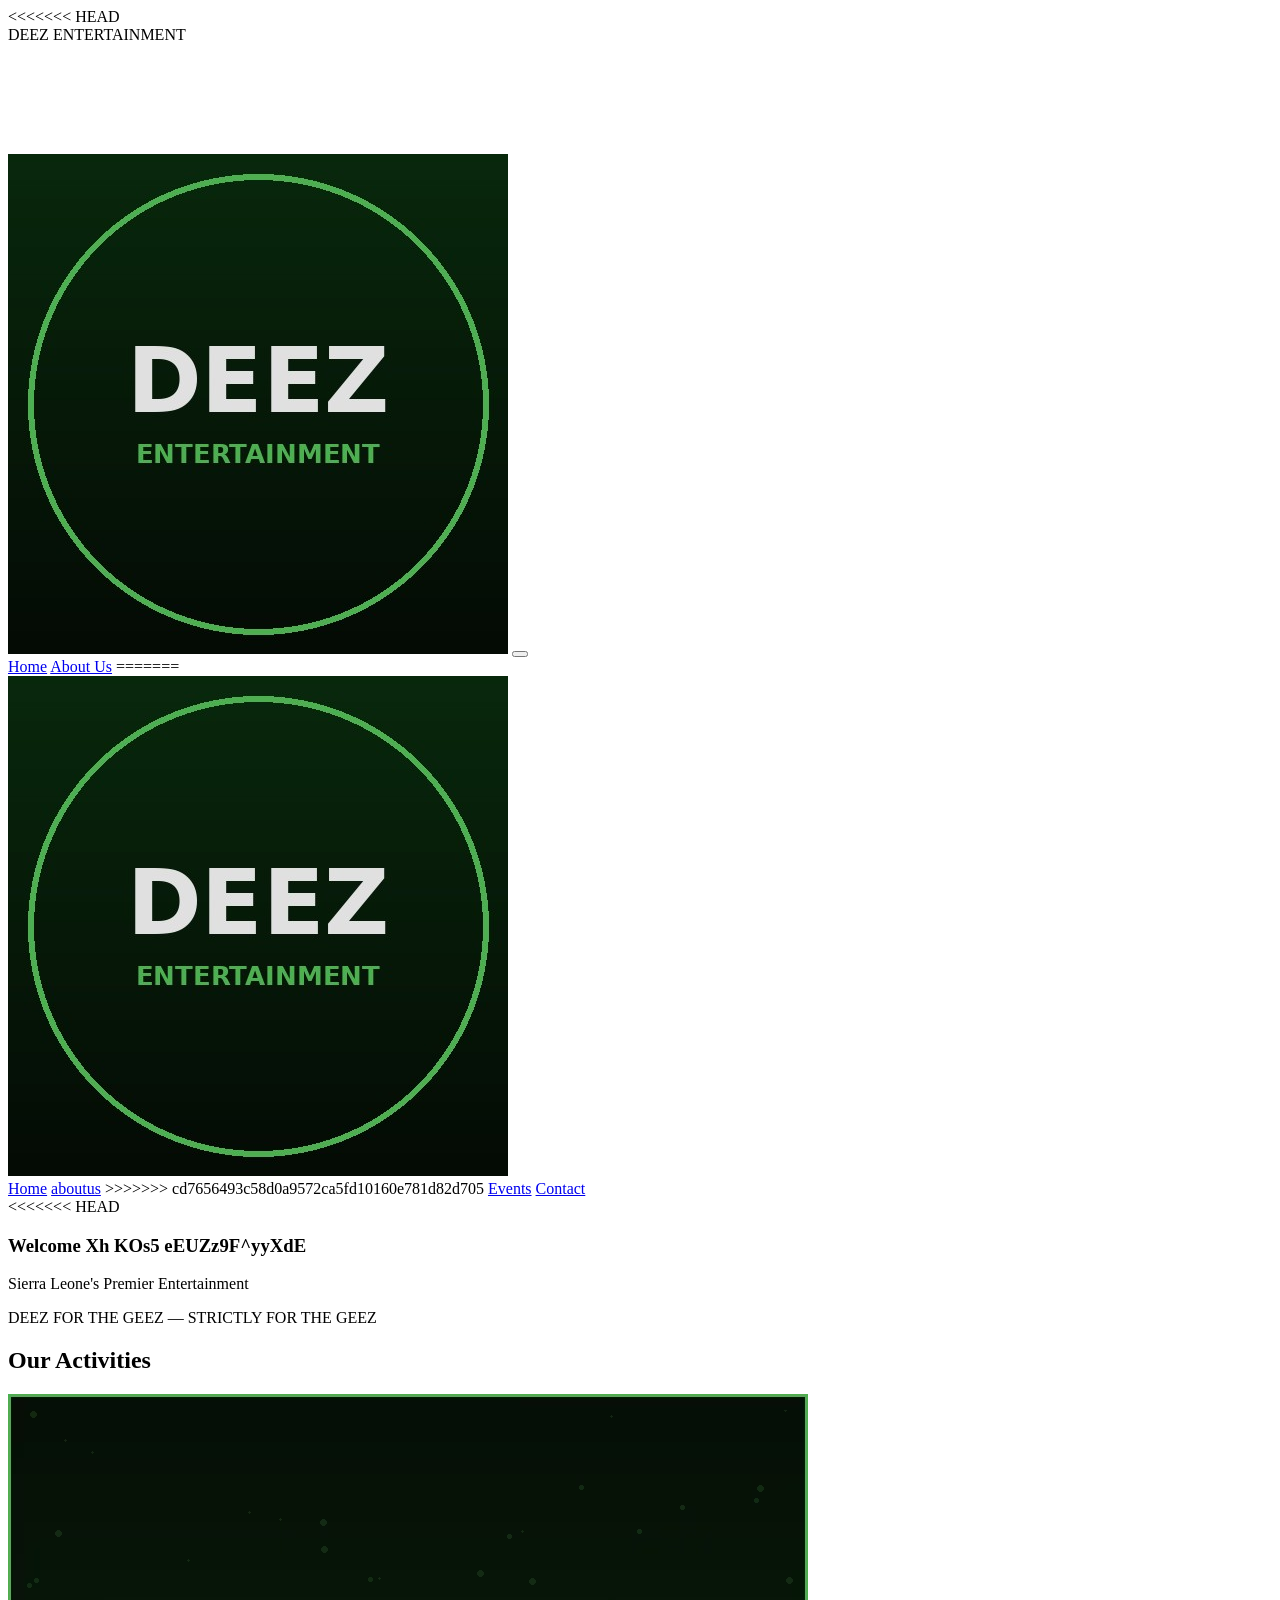
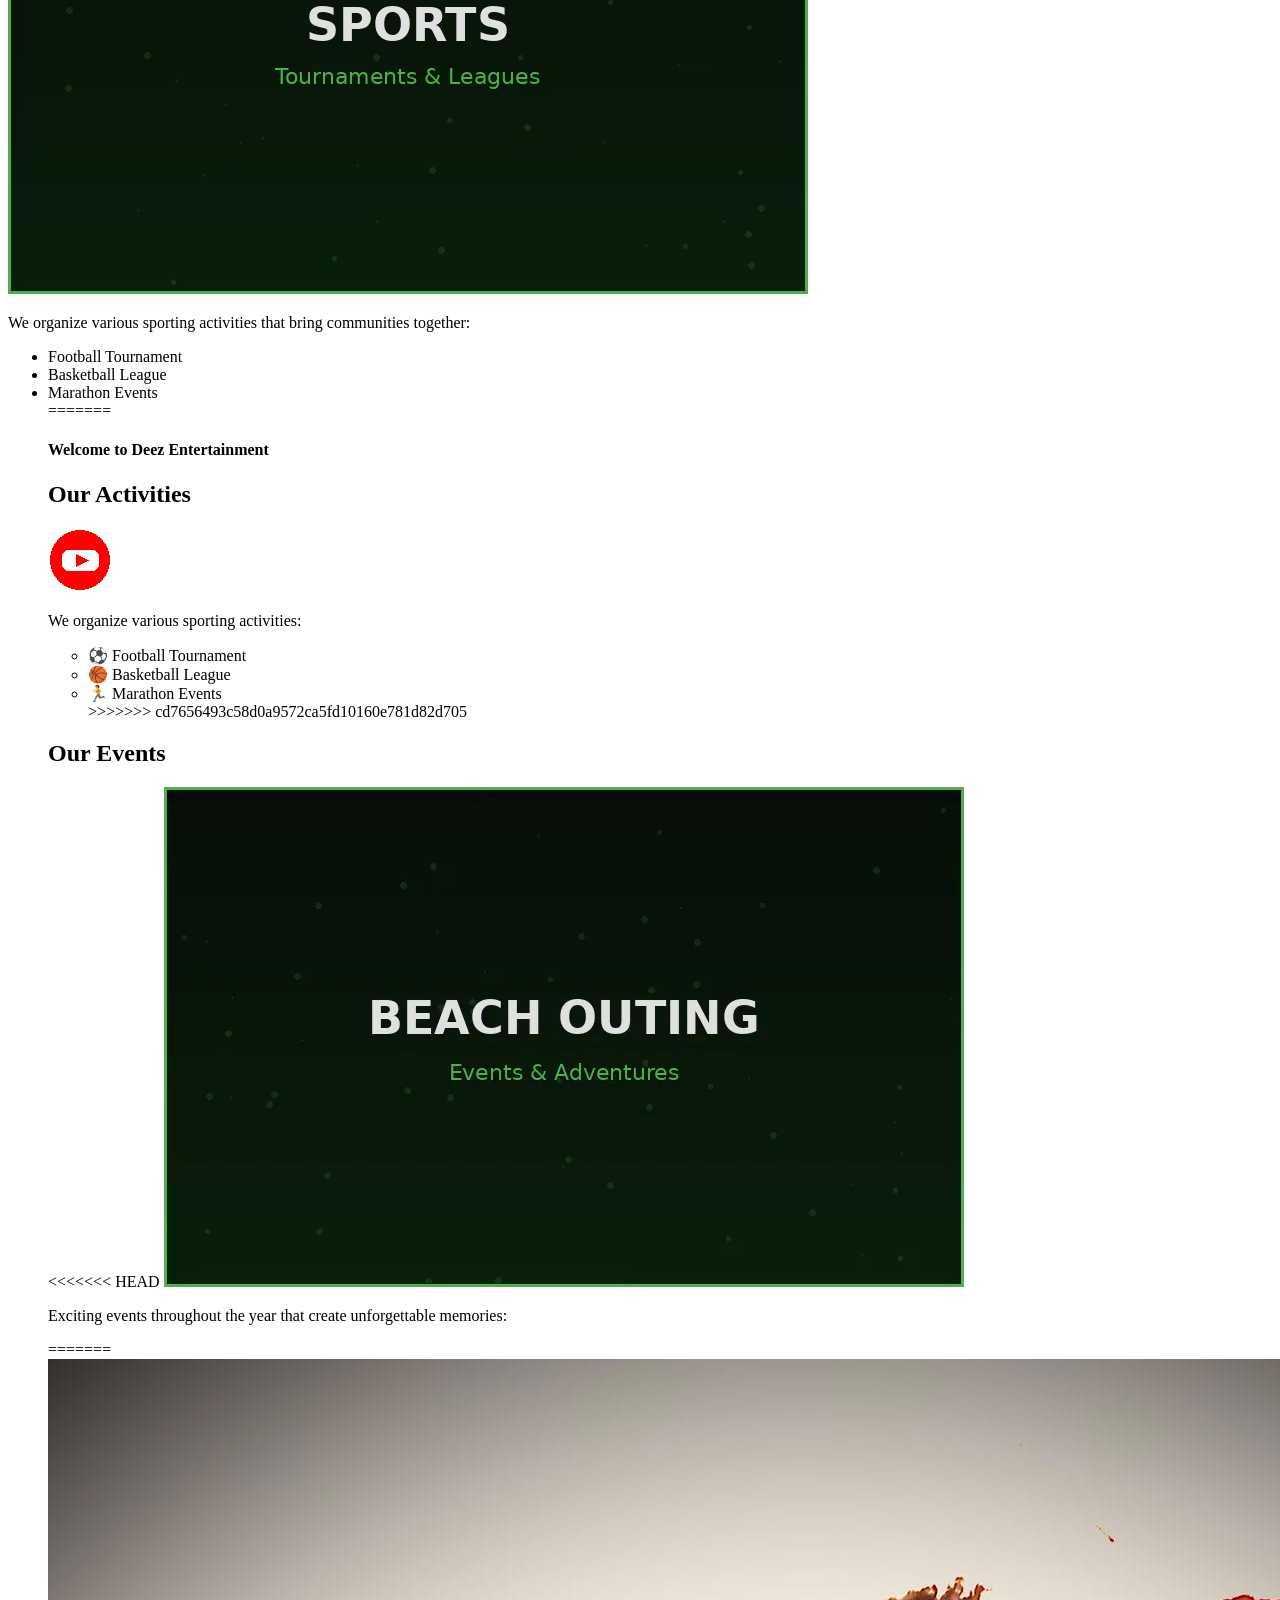
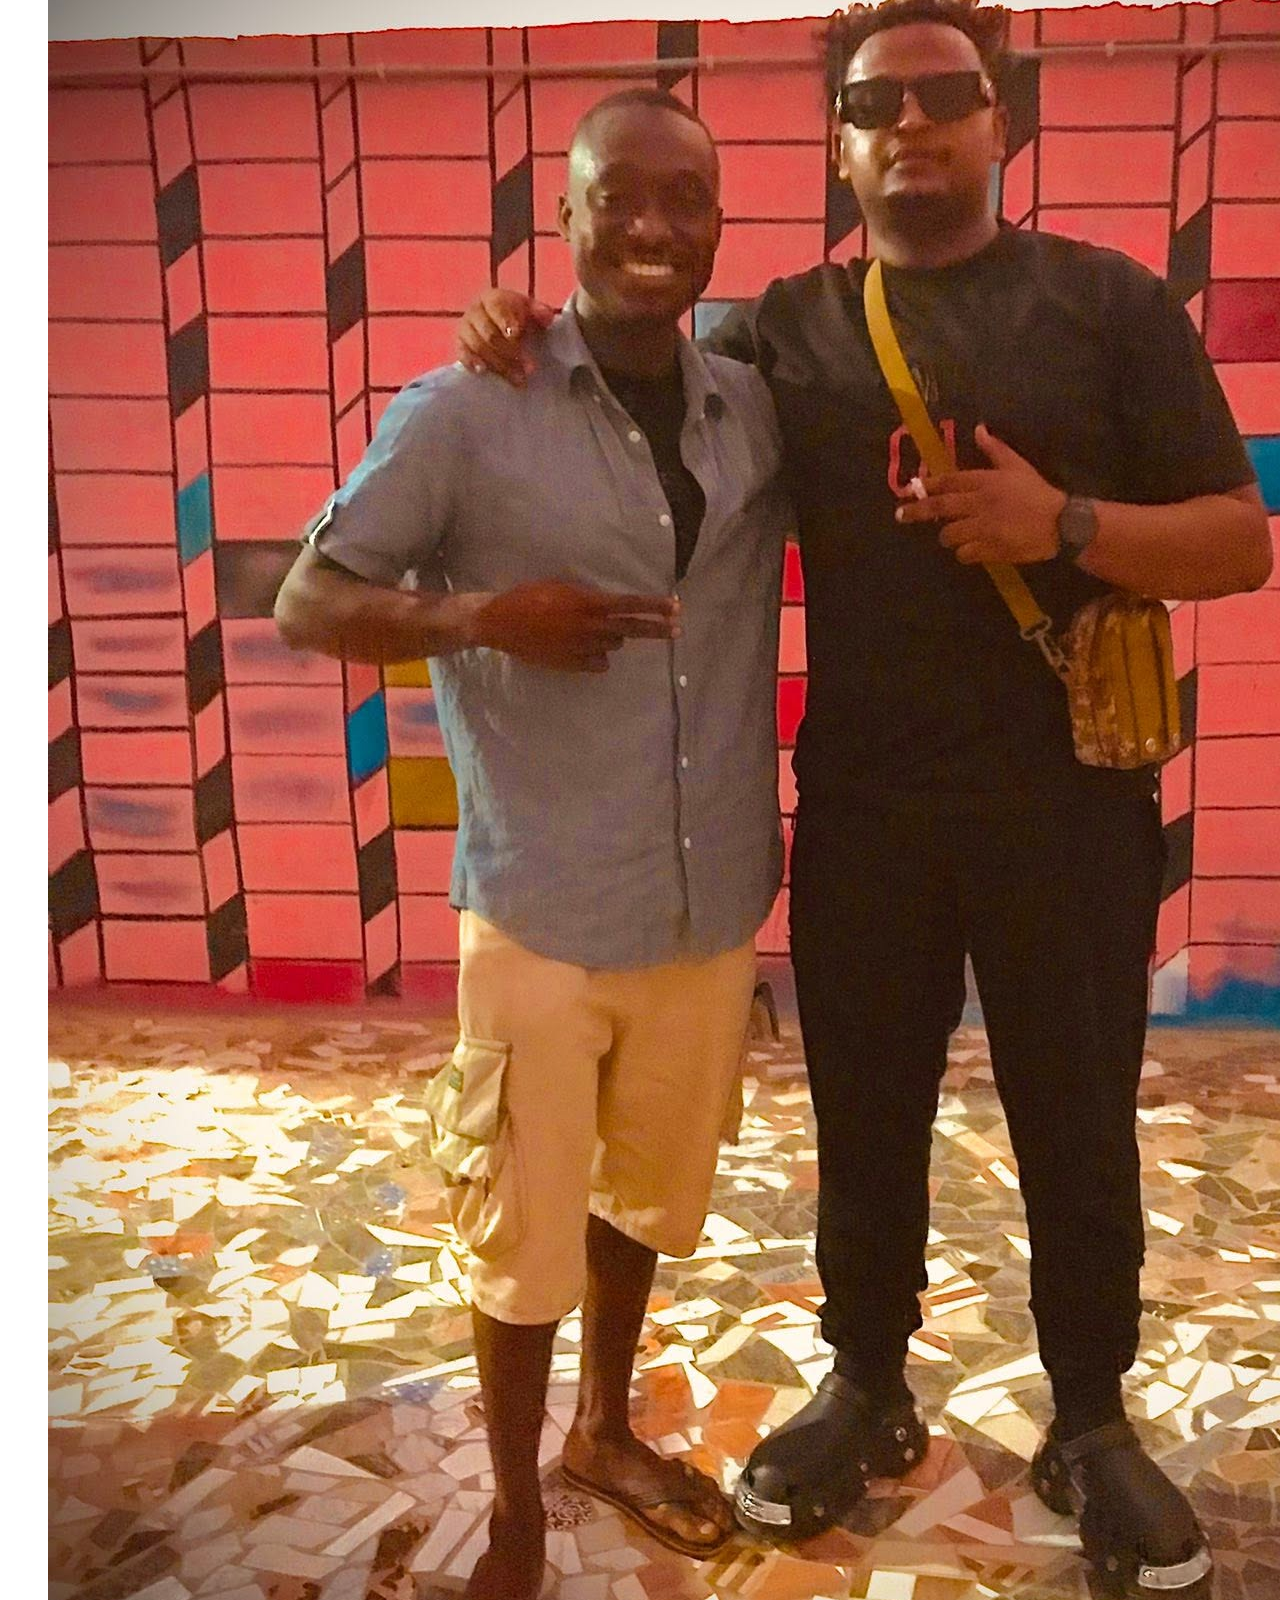
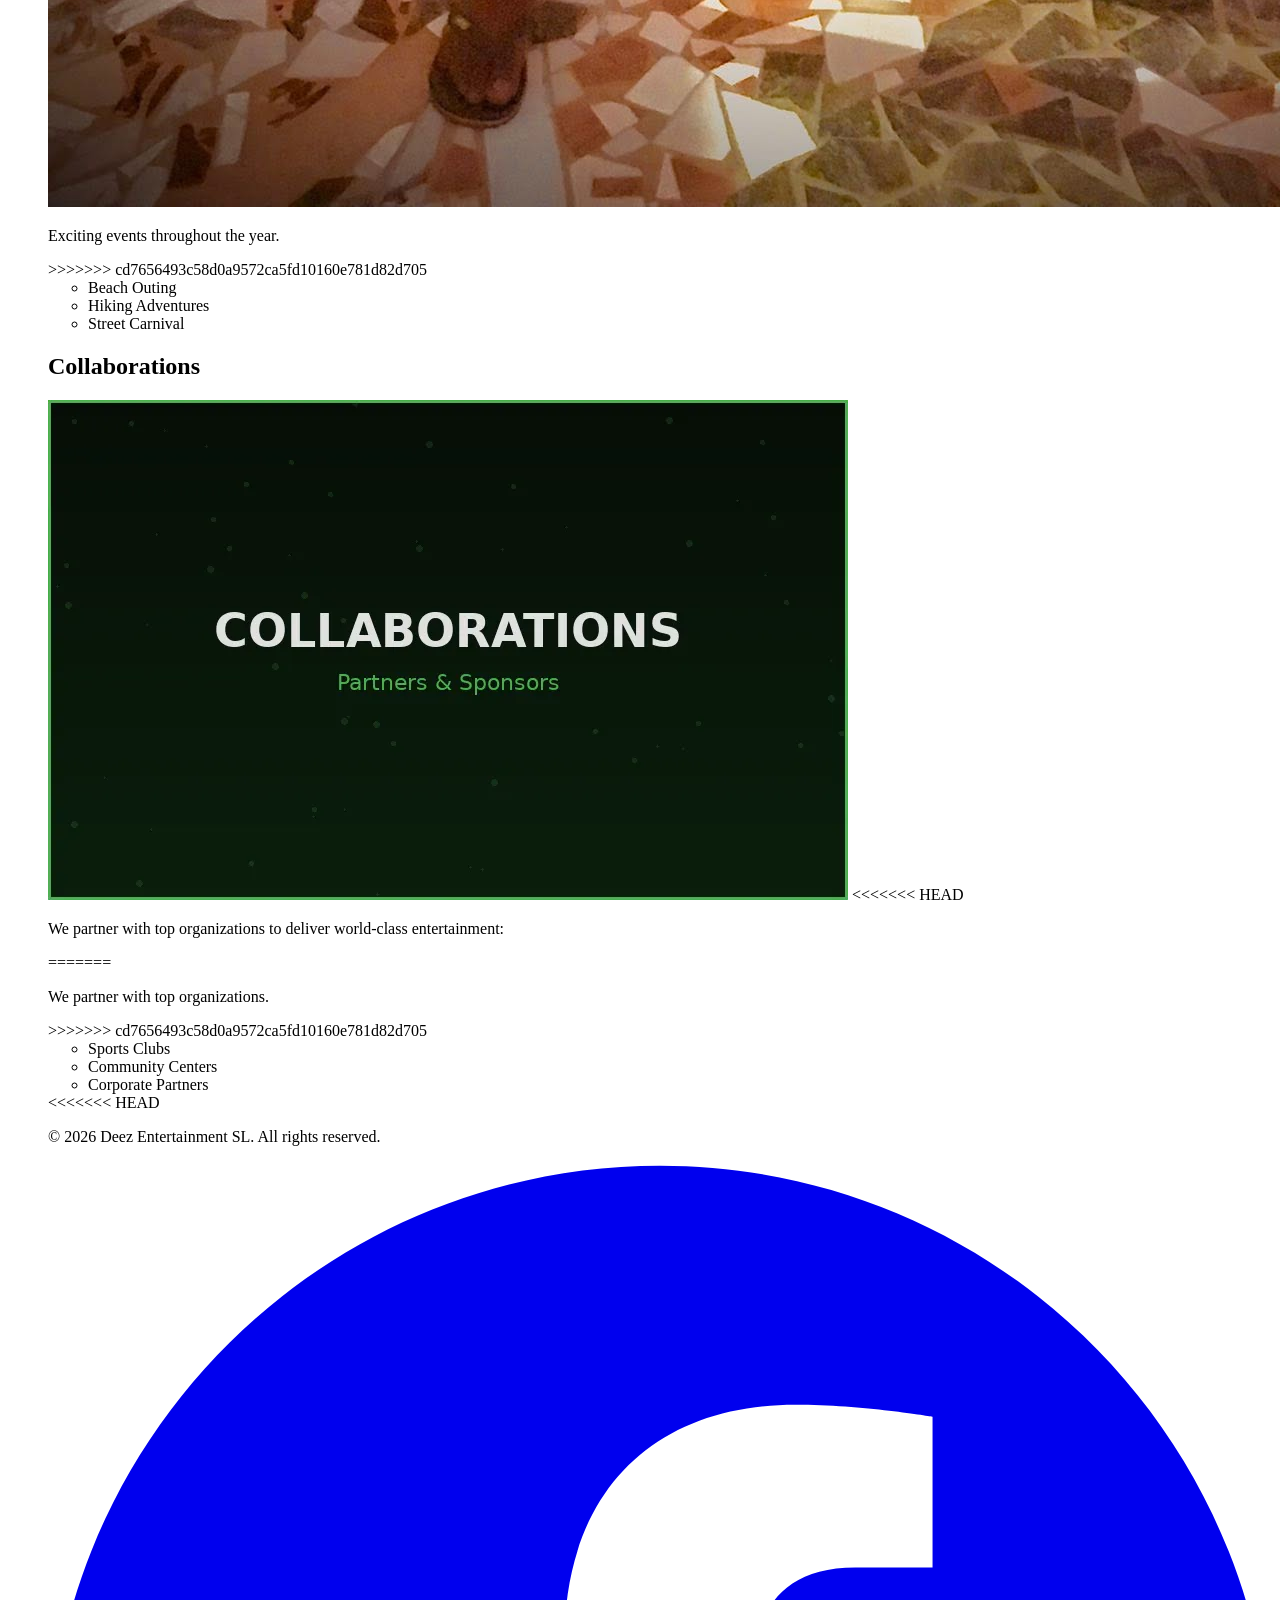
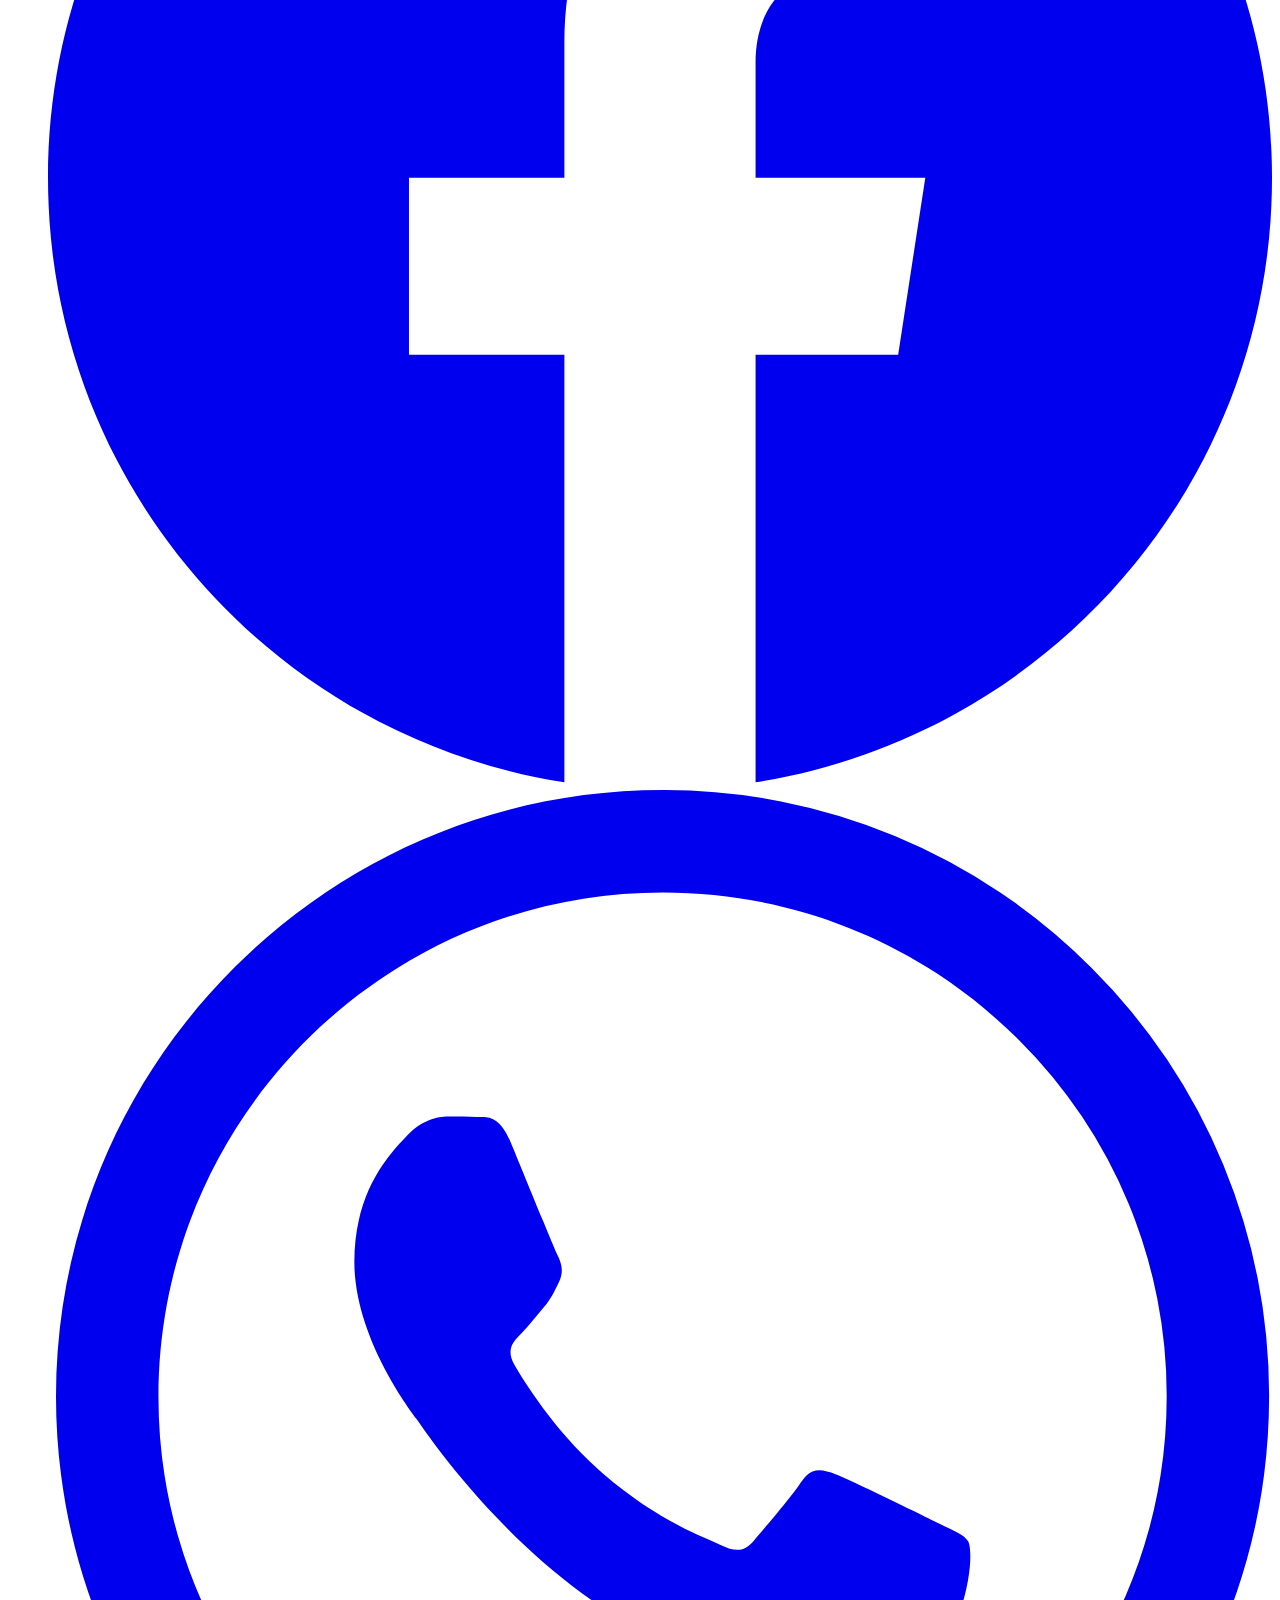
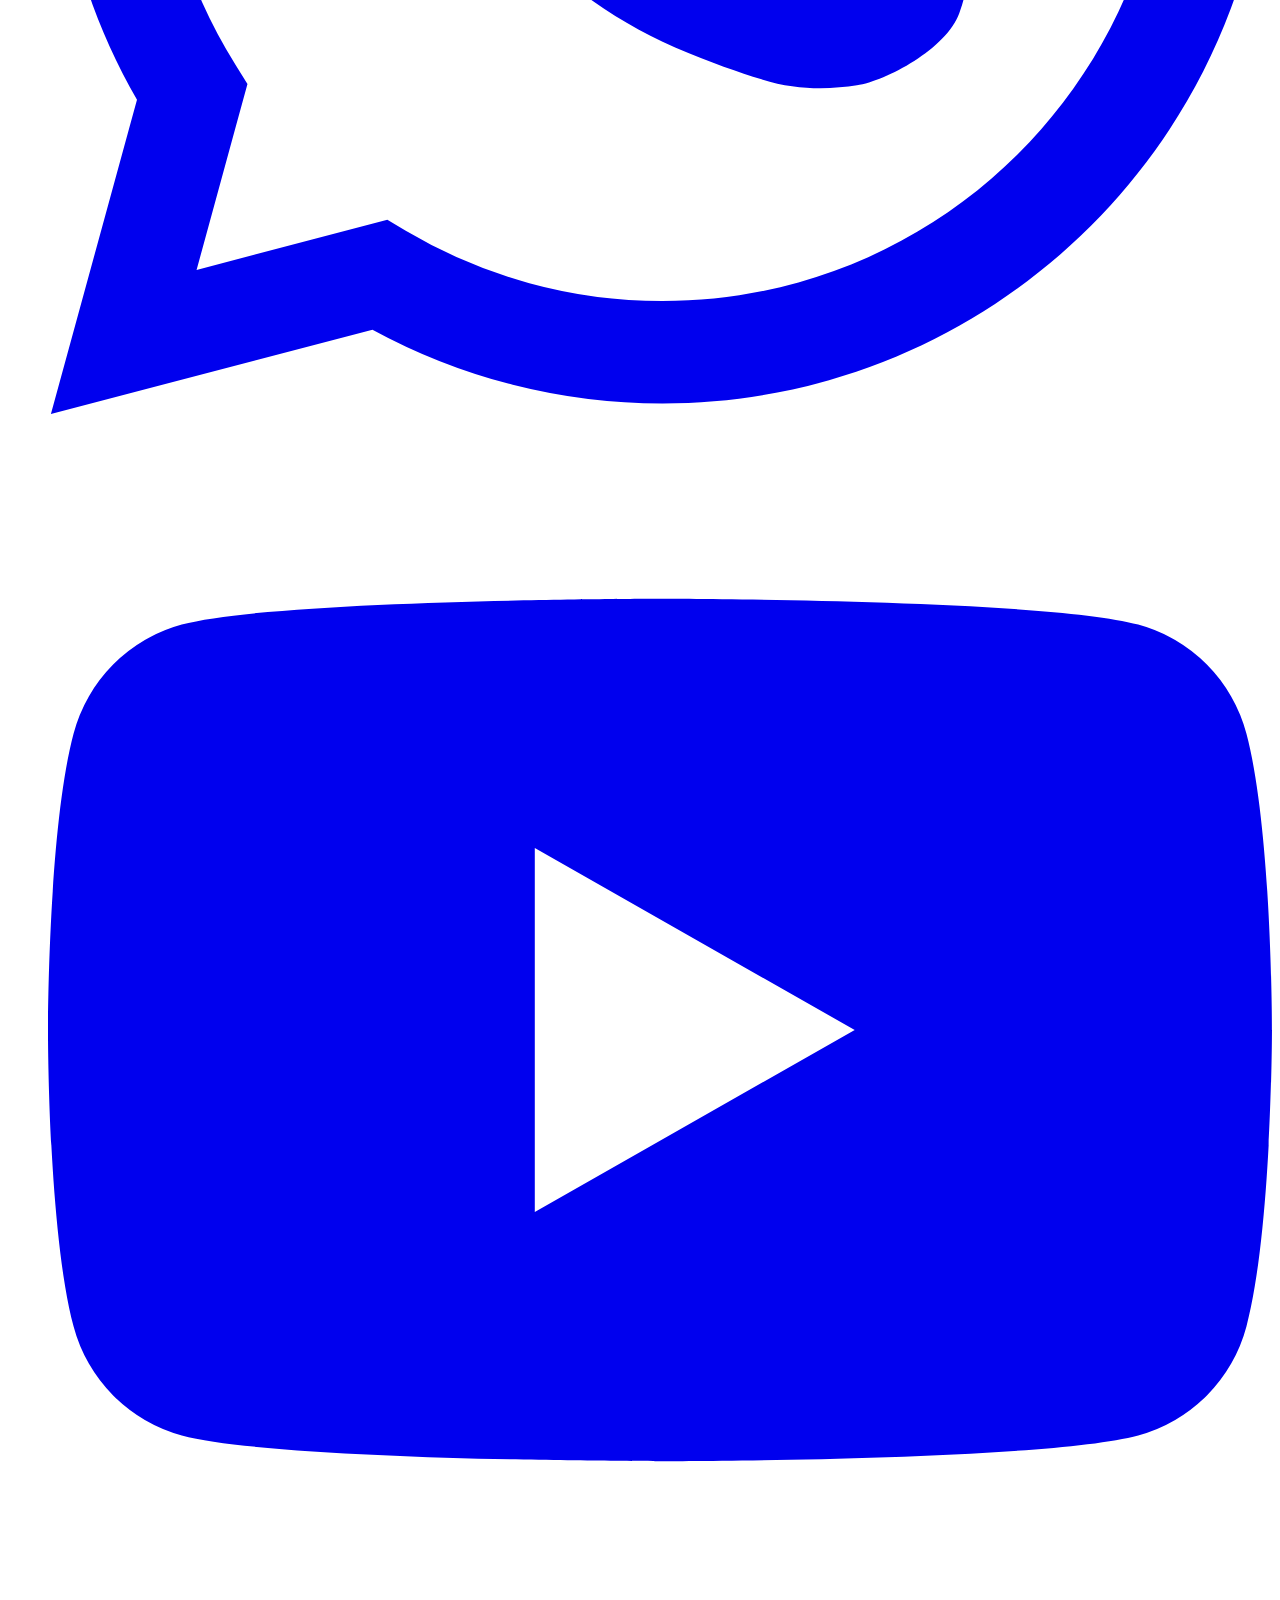
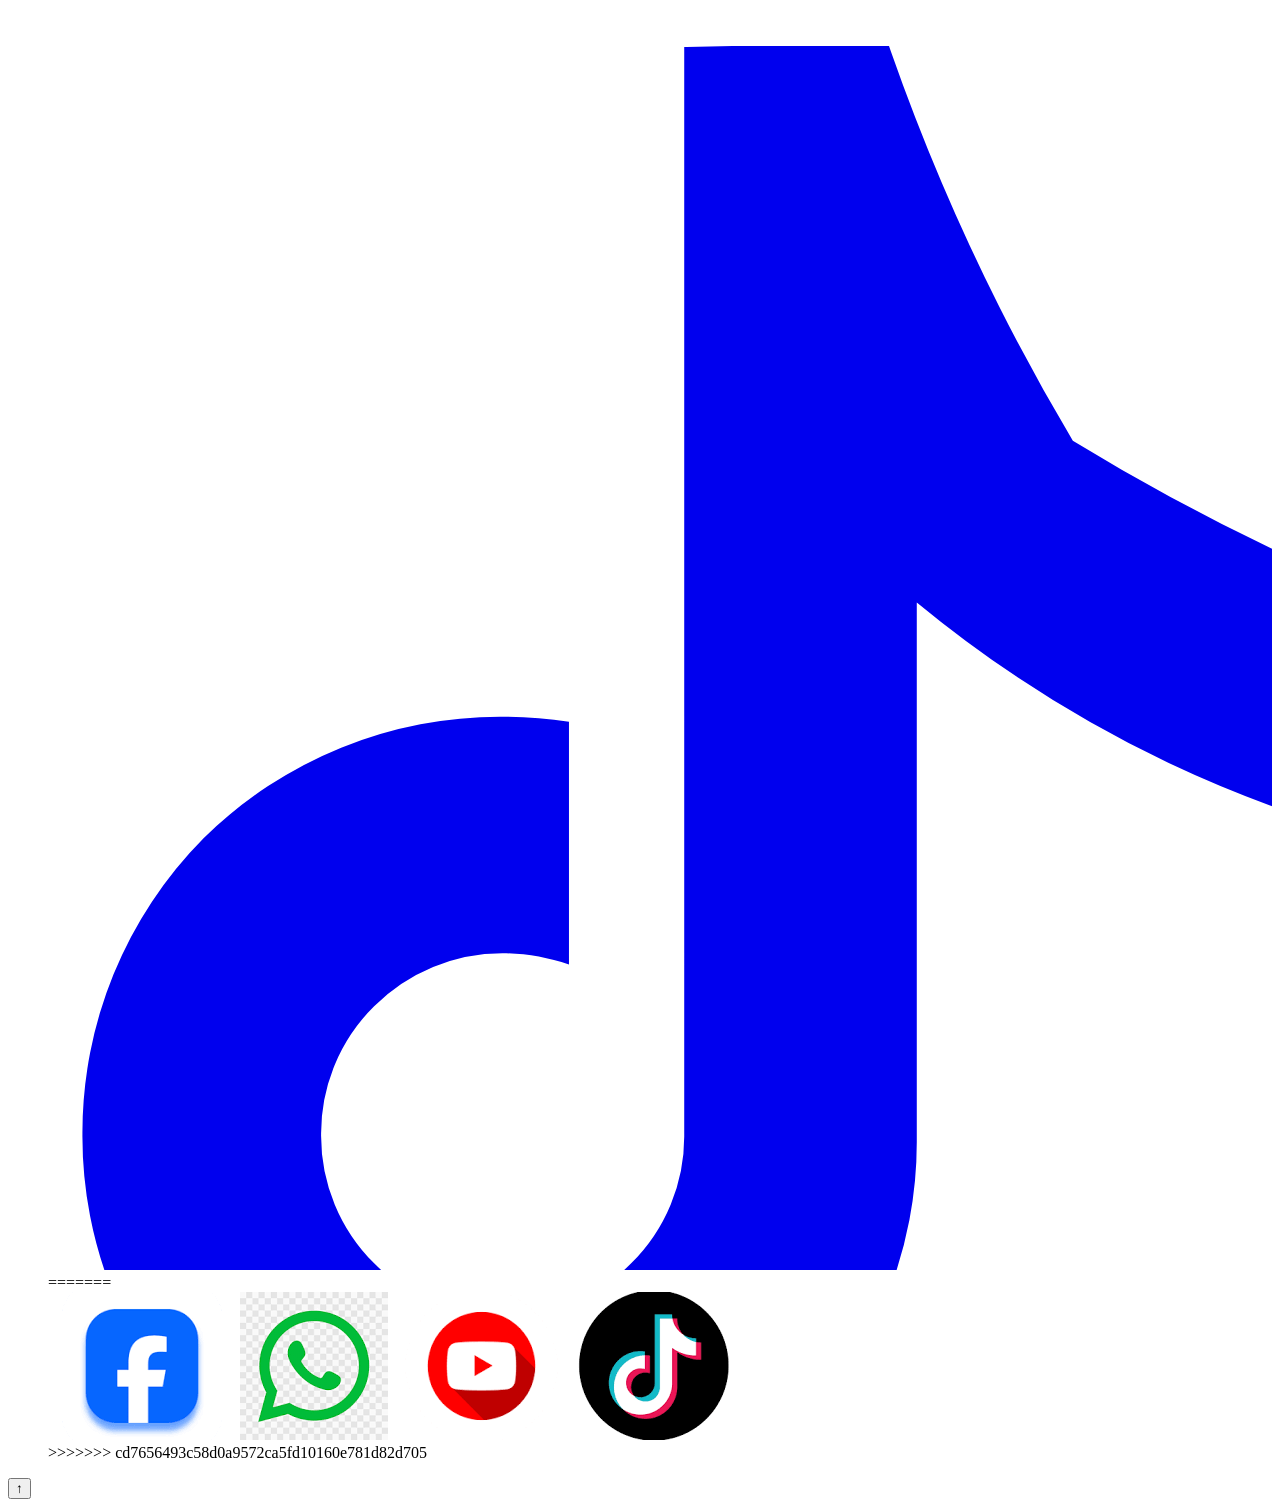
<file: index.html>
<!DOCTYPE html>
<html lang="en">

<head>
    <meta charset="UTF-8">
    <meta name="viewport" content="width=device-width, initial-scale=1.0">
<<<<<<< HEAD
    <meta name="author" content="This website is designed and developed by John Saffa, a passionate web developer and designer.">
    <title>Deez Entertainment | Home</title>
    <meta name="description" content="Deez Entertainment SL - Uniting Sierra Leone through love, peace, and unity. Events, sports, music, and entertainment.">
    <link rel="stylesheet" href="styles/styles.css">
    <link rel="icon" href="images/deeze.jpg" type="image/jpeg">
<base target="_blank">
</head>

<body>
    <!-- Loading Screen -->
    <div class="loading-screen">
        <div class="loading-logo">DEEZ ENTERTAINMENT</div>
        <div class="loading-bar">
            <div class="loading-bar-fill"></div>
        </div>
    </div>

    <!-- Floating Particles -->
    <div class="particles-container"></div>

    <!-- Header -->
    <header class="header">
        <img src="images/deeze.jpg" alt="Deez Entertainment Logo" class="logo">

        <button class="hamburger" id="hamburger" aria-label="Toggle navigation">
            <span></span>
            <span></span>
            <span></span>
        </button>

        <nav class="nav" id="nav">
            <a href="index.html" class="active">Home</a>
            <a href="aboutus.html">About Us</a>
=======
    <title>Deez Entertainment</title>
    <link rel="stylesheet" href="styles/styles.css">
</head>

<body>
    <header class="header">
        <img src="images/deeze.jpg" alt="Deez Entertainment Logo" class="logo">


        <nav class="nav">
            <a href="index.html">Home</a>
            <a href="abountus.html">aboutus</a>
>>>>>>> cd7656493c58d0a9572ca5fd10160e781d82d705
            <a href="events.html">Events</a>
            <a href="contact.html">Contact</a>
        </nav>
    </header>

<<<<<<< HEAD
    <!-- Main Content -->
    <main class="main">
        <!-- Hero Section -->
        <section class="hero">
            <h1>Welcome to Deez Entertainment</h1>
            <p class="subtitle">Sierra Leone's Premier Entertainment</p>
            <div class="hero-divider"></div>
            <p class="tagline">DEEZ FOR THE GEEZ — STRICTLY FOR THE GEEZ</p>
        </section>

        <!-- Cards Section -->
        <section class="cards">
            <article class="card">
                <h2>Our Activities</h2>
                <img src="images/callabo7.jpg" alt="Sporting activities">
                <p>We organize various sporting activities that bring communities together:</p>
                <ul>
                    <li> Football Tournament</li>
                    <li>Basketball League</li>
                    <li> Marathon Events</li>
=======
    <main class="main">
        <h1>Welcome to Deez Entertainment</h1>

        <section class="cards">
            <article class="card">
                <h2>Our Activities</h2>
                <img src="images/sports.avif" alt="Sporting activities">
                <p>We organize various sporting activities:</p>
                <ul>
                    <li>⚽ Football Tournament</li>
                    <li>🏀 Basketball League</li>
                    <li>🏃 Marathon Events</li>
>>>>>>> cd7656493c58d0a9572ca5fd10160e781d82d705
                </ul>
            </article>

            <article class="card">
                <h2>Our Events</h2>
<<<<<<< HEAD
                <img src="images/beach.png" alt="Beach outing">
                <p>Exciting events throughout the year that create unforgettable memories:</p>
=======
                <img src="images/beach.webp" alt="Beach outing">
                <p>Exciting events throughout the year.</p>
>>>>>>> cd7656493c58d0a9572ca5fd10160e781d82d705
                <ul>
                    <li>Beach Outing</li>
                    <li>Hiking Adventures</li>
                    <li>Street Carnival</li>
                </ul>
            </article>

            <article class="card">
                <h2>Collaborations</h2>
                <img src="images/collab.webp" alt="Collaborations">
<<<<<<< HEAD
                <p>We partner with top organizations to deliver world-class entertainment:</p>
=======
                <p>We partner with top organizations.</p>
>>>>>>> cd7656493c58d0a9572ca5fd10160e781d82d705
                <ul>
                    <li>Sports Clubs</li>
                    <li>Community Centers</li>
                    <li>Corporate Partners</li>
                </ul>
            </article>
        </section>
    </main>

<<<<<<< HEAD
    <!-- Footer with SVG Icons -->
    <footer class="footer">
        <p>&copy; 2026 Deez Entertainment SL. All rights reserved.</p>
        <div class="socials">
            <a href="#" aria-label="Facebook" title="Facebook">
                <svg viewBox="0 0 24 24" fill="currentColor" xmlns="http://www.w3.org/2000/svg">
                    <path d="M24 12.073c0-6.627-5.373-12-12-12s-12 5.373-12 12c0 5.99 4.388 10.954 10.125 11.854v-8.385H7.078v-3.47h3.047V9.43c0-3.007 1.792-4.669 4.533-4.669 1.312 0 2.686.235 2.686.235v2.953H15.83c-1.491 0-1.956.925-1.956 1.874v2.25h3.328l-.532 3.47h-2.796v8.385C19.612 23.027 24 18.062 24 12.073z"/>
                </svg>
            </a>
            <a href="#" aria-label="WhatsApp" title="WhatsApp">
                <svg viewBox="0 0 24 24" fill="currentColor" xmlns="http://www.w3.org/2000/svg">
                    <path d="M17.472 14.382c-.297-.149-1.758-.867-2.03-.967-.273-.099-.471-.148-.67.15-.197.297-.767.966-.94 1.164-.173.199-.347.223-.644.075-.297-.15-1.255-.463-2.39-1.475-.883-.788-1.48-1.761-1.653-2.059-.173-.297-.018-.458.13-.606.134-.133.298-.347.446-.52.149-.174.198-.298.298-.497.099-.198.05-.371-.025-.52-.075-.149-.669-1.612-.916-2.207-.242-.579-.487-.5-.669-.51-.173-.008-.371-.01-.57-.01-.198 0-.52.074-.792.372-.272.297-1.04 1.016-1.04 2.479 0 1.462 1.065 2.875 1.213 3.074.149.198 2.096 3.2 5.077 4.487.709.306 1.262.489 1.694.625.712.227 1.36.195 1.871.118.571-.085 1.758-.719 2.006-1.413.248-.694.248-1.289.173-1.413-.074-.124-.272-.198-.57-.347m-5.421 7.403h-.004a9.87 9.87 0 01-5.031-1.378l-.361-.214-3.741.982.998-3.648-.235-.374a9.86 9.86 0 01-1.51-5.26c.001-5.45 4.436-9.884 9.888-9.884 2.64 0 5.122 1.03 6.988 2.898a9.825 9.825 0 012.893 6.994c-.003 5.45-4.437 9.884-9.885 9.884m8.413-18.297A11.815 11.815 0 0012.05 0C5.495 0 .16 5.335.157 11.892c0 2.096.547 4.142 1.588 5.945L.057 24l6.305-1.654a11.882 11.882 0 005.683 1.448h.005c6.554 0 11.89-5.335 11.893-11.893a11.821 11.821 0 00-3.48-8.413z"/>
                </svg>
            </a>
            <a href="#" aria-label="YouTube" title="YouTube">
                <svg viewBox="0 0 24 24" fill="currentColor" xmlns="http://www.w3.org/2000/svg">
                    <path d="M23.498 6.186a3.016 3.016 0 0 0-2.122-2.136C19.505 3.545 12 3.545 12 3.545s-7.505 0-9.377.505A3.017 3.017 0 0 0 .502 6.186C0 8.07 0 12 0 12s0 3.93.502 5.814a3.016 3.016 0 0 0 2.122 2.136c1.871.505 9.376.505 9.376.505s7.505 0 9.377-.505a3.015 3.015 0 0 0 2.122-2.136C24 15.93 24 12 24 12s0-3.93-.502-5.814zM9.545 15.568V8.432L15.818 12l-6.273 3.568z"/>
                </svg>
            </a>
            <a href="#" aria-label="TikTok" title="TikTok">
                <svg viewBox="0 0 24 24" fill="currentColor" xmlns="http://www.w3.org/2000/svg">
                    <path d="M12.525.02c1.31-.02 2.61-.08 3.91-.18a42.07 42.07 0 0 0 3.66 7.9 42.23 42.23 0 0 0 7.54 3.64v4.54a24.08 24.08 0 0 1-5.66-1.86 23.96 23.96 0 0 1-4.94-3.15v10.54a8.16 8.16 0 0 1-2.3 5.72 8.26 8.26 0 0 1-5.82 2.38 8.32 8.32 0 0 1-5.88-2.42 8.18 8.18 0 0 1-2.36-5.78 8.2 8.2 0 0 1 2.38-5.82 8.28 8.28 0 0 1 5.86-2.38c.44 0 .88.04 1.3.1v4.76c-.42-.14-.86-.22-1.3-.22a3.56 3.56 0 0 0-2.52 1.04 3.5 3.5 0 0 0-1.04 2.52 3.52 3.52 0 0 0 1.04 2.52 3.56 3.56 0 0 0 2.52 1.04 3.54 3.54 0 0 0 2.52-1.04 3.5 3.5 0 0 0 1.04-2.52V.02h4.16z"/>
                </svg>
            </a>
        </div>
    </footer>

    <script src="scripts/main.js"></script>
=======
    <div class="socials">
        <a href="#"><img src="images/facebook.png" alt="Facebook"></a>
        <a href="#"><img src="images/whatapp.png" alt="WhatsApp"></a>
        <a href="#"><img src="images/youtube.png" alt="YouTube"></a>
        <a href="#"><img src="images/tiktok.png" alt="TikTok"></a>
    </div>
    </footer>

>>>>>>> cd7656493c58d0a9572ca5fd10160e781d82d705
</body>

</html>
</file>
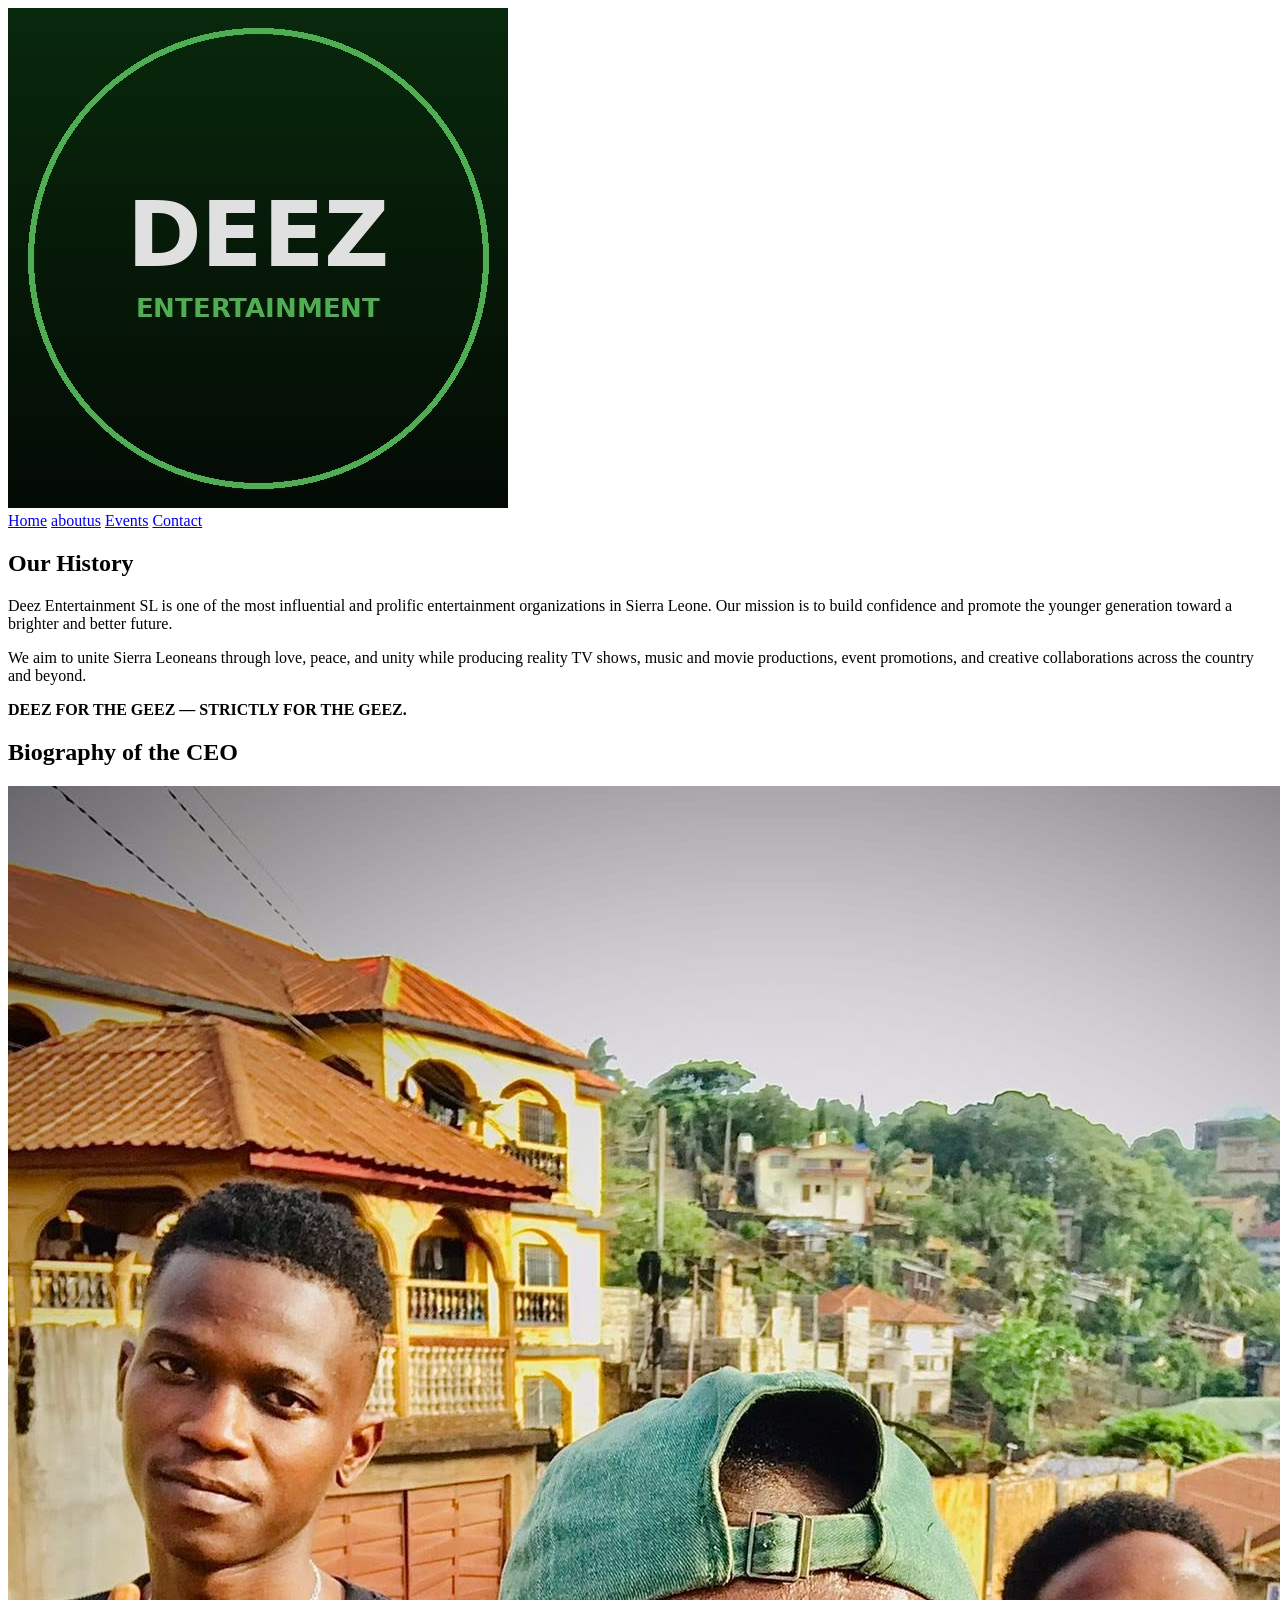
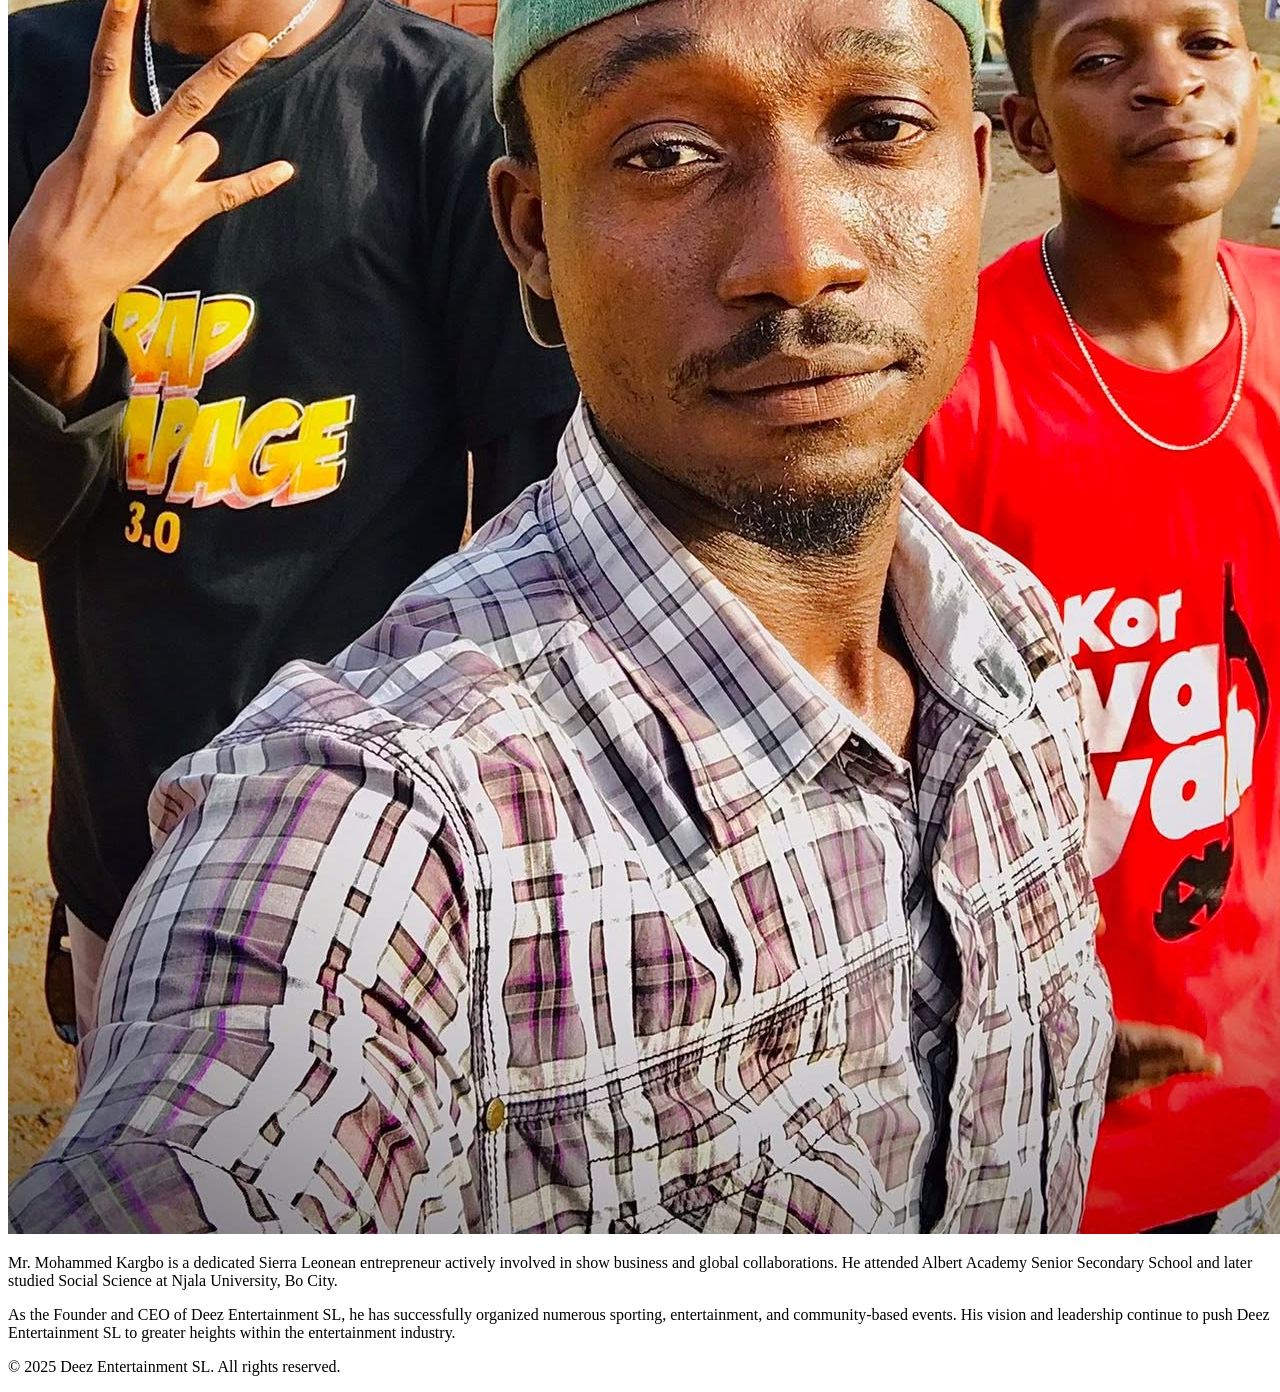
<file: abountus.html>
<!DOCTYPE html>
<html lang="en">

<head>
    <meta charset="UTF-8">
    <meta name="viewport" content="width=device-width, initial-scale=1.0">
    <title>About Us | Deez Entertainment</title>
    <link rel="stylesheet" href="styles/styles.css">
</head>

<body class="aboutus">
    <header class="header">
        <img src="images/deeze.jpg" alt="Deez Entertainment Logo" class="logo">

        <nav class="nav">
            <a href="index.html">Home</a>
            <a href="abountus.html" class="active">aboutus</a>
            <a href="events.html">Events</a>
            <a href="contact.html">Contact</a>
        </nav>
    </header>

    <main class="main about-container">
        <section class="about-section">
            <h1>Our History</h1>
            <p>
                Deez Entertainment SL is one of the most influential and prolific entertainment
                organizations in Sierra Leone. Our mission is to build confidence and promote the
                younger generation toward a brighter and better future.
            </p>

            <p>
                We aim to unite Sierra Leoneans through love, peace, and unity while producing
                reality TV shows, music and movie productions, event promotions, and creative
                collaborations across the country and beyond.
            </p>

            <p class="tagline">
                <strong>DEEZ FOR THE GEEZ — STRICTLY FOR THE GEEZ.</strong>
            </p>
        </section>

        <section class="about-section ceo-section">
            <h2>Biography of the CEO</h2>

            <div class="ceo-content">
                <img src="images/wise.jpg" alt="Mr. Mohammed Kargbo">

                <p>
                    Mr. Mohammed Kargbo is a dedicated Sierra Leonean entrepreneur actively involved
                    in show business and global collaborations. He attended Albert Academy Senior
                    Secondary School and later studied Social Science at Njala University, Bo City.
                </p>

                <p>
                    As the Founder and CEO of Deez Entertainment SL, he has successfully organized
                    numerous sporting, entertainment, and community-based events. His vision and
                    leadership continue to push Deez Entertainment SL to greater heights within the
                    entertainment industry.
                </p>
            </div>
        </section>
    </main>


    <footer class="footer">
        <p>© 2025 Deez Entertainment SL. All rights reserved.</p>
    </footer>

</body>

</html>
</file>
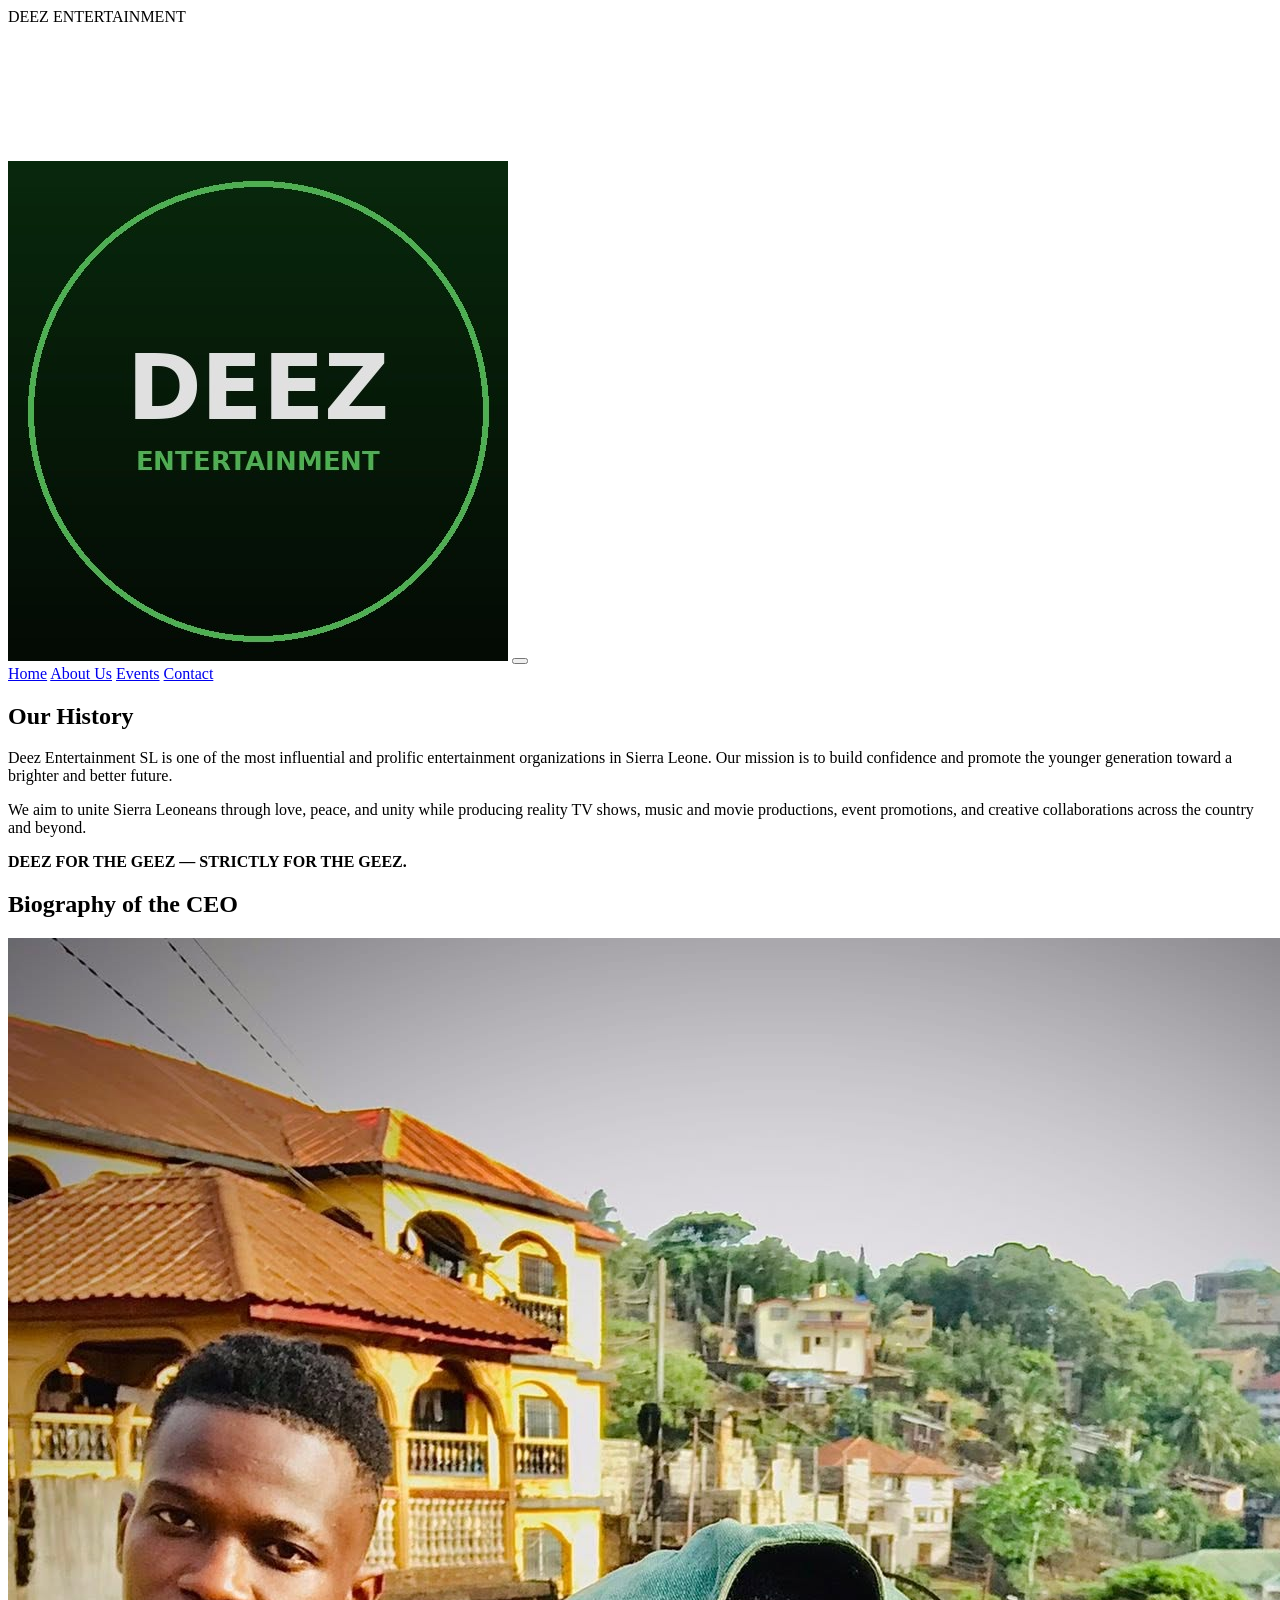
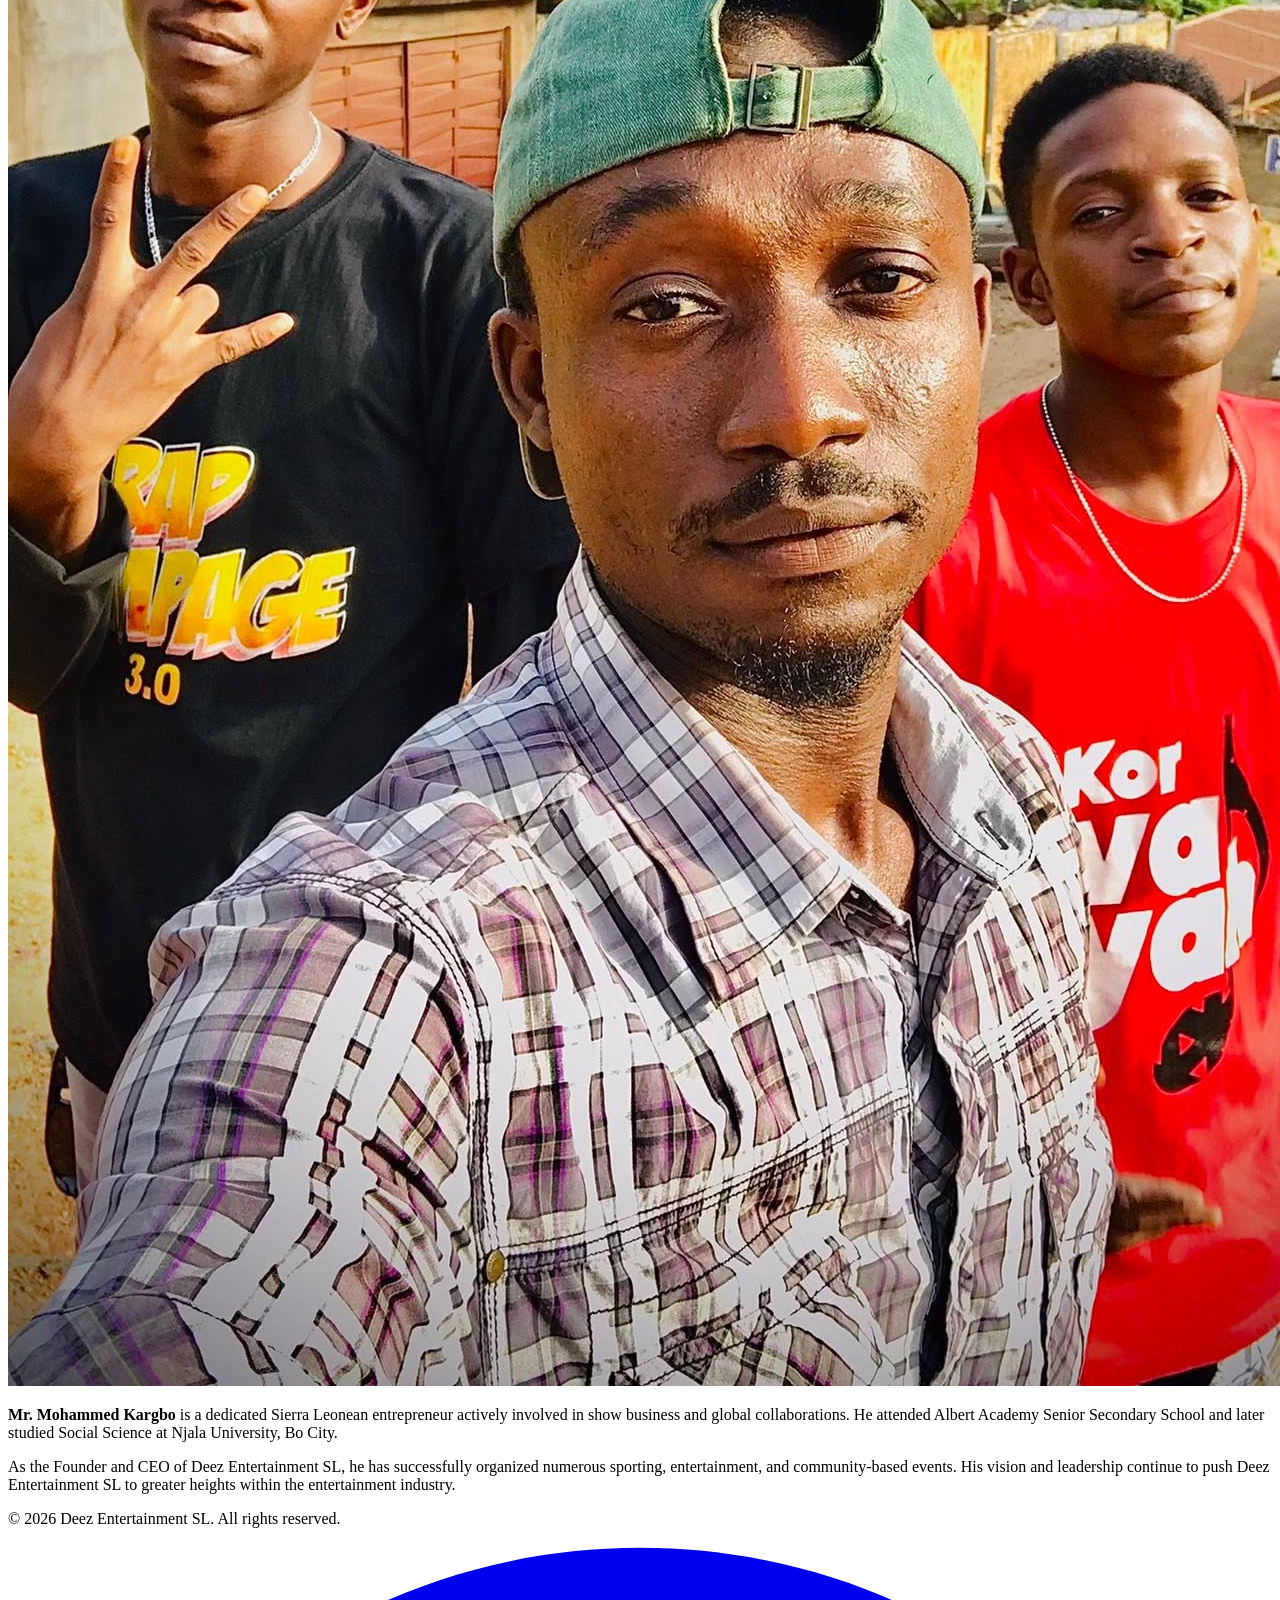
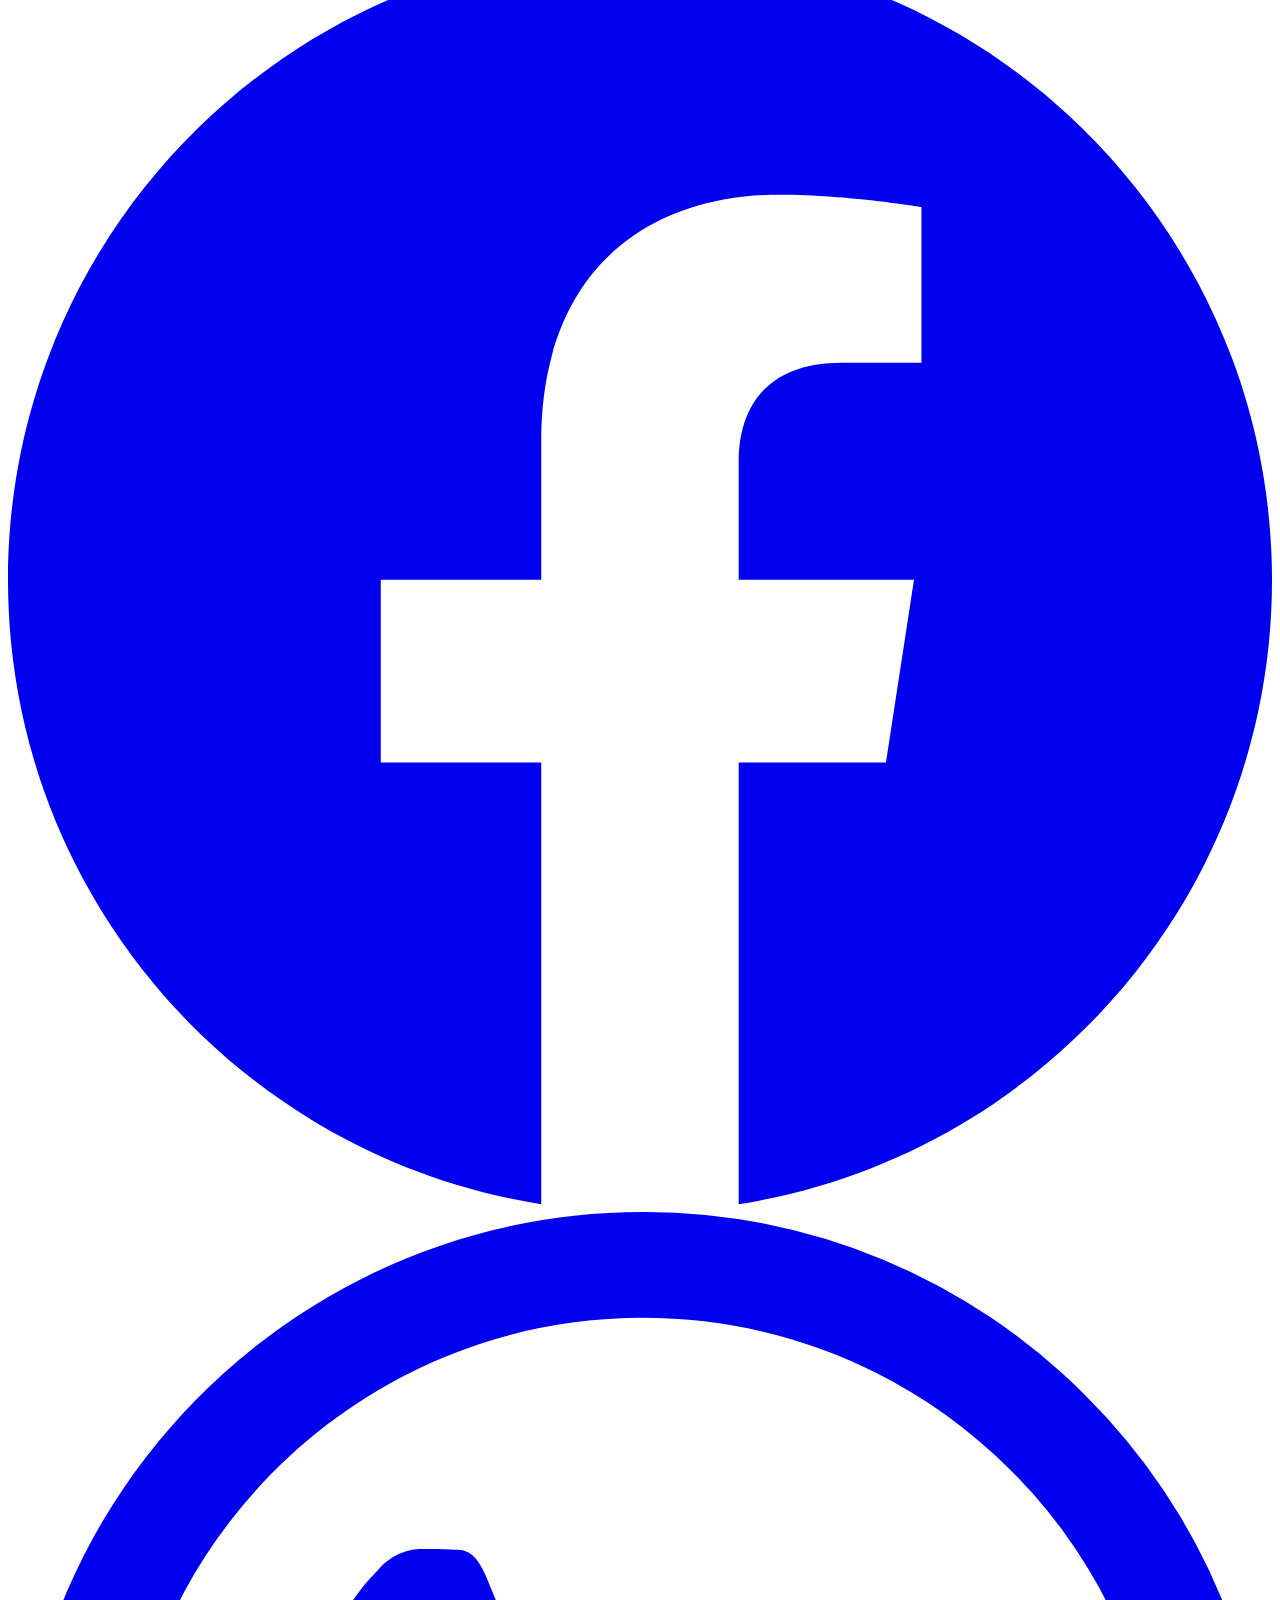
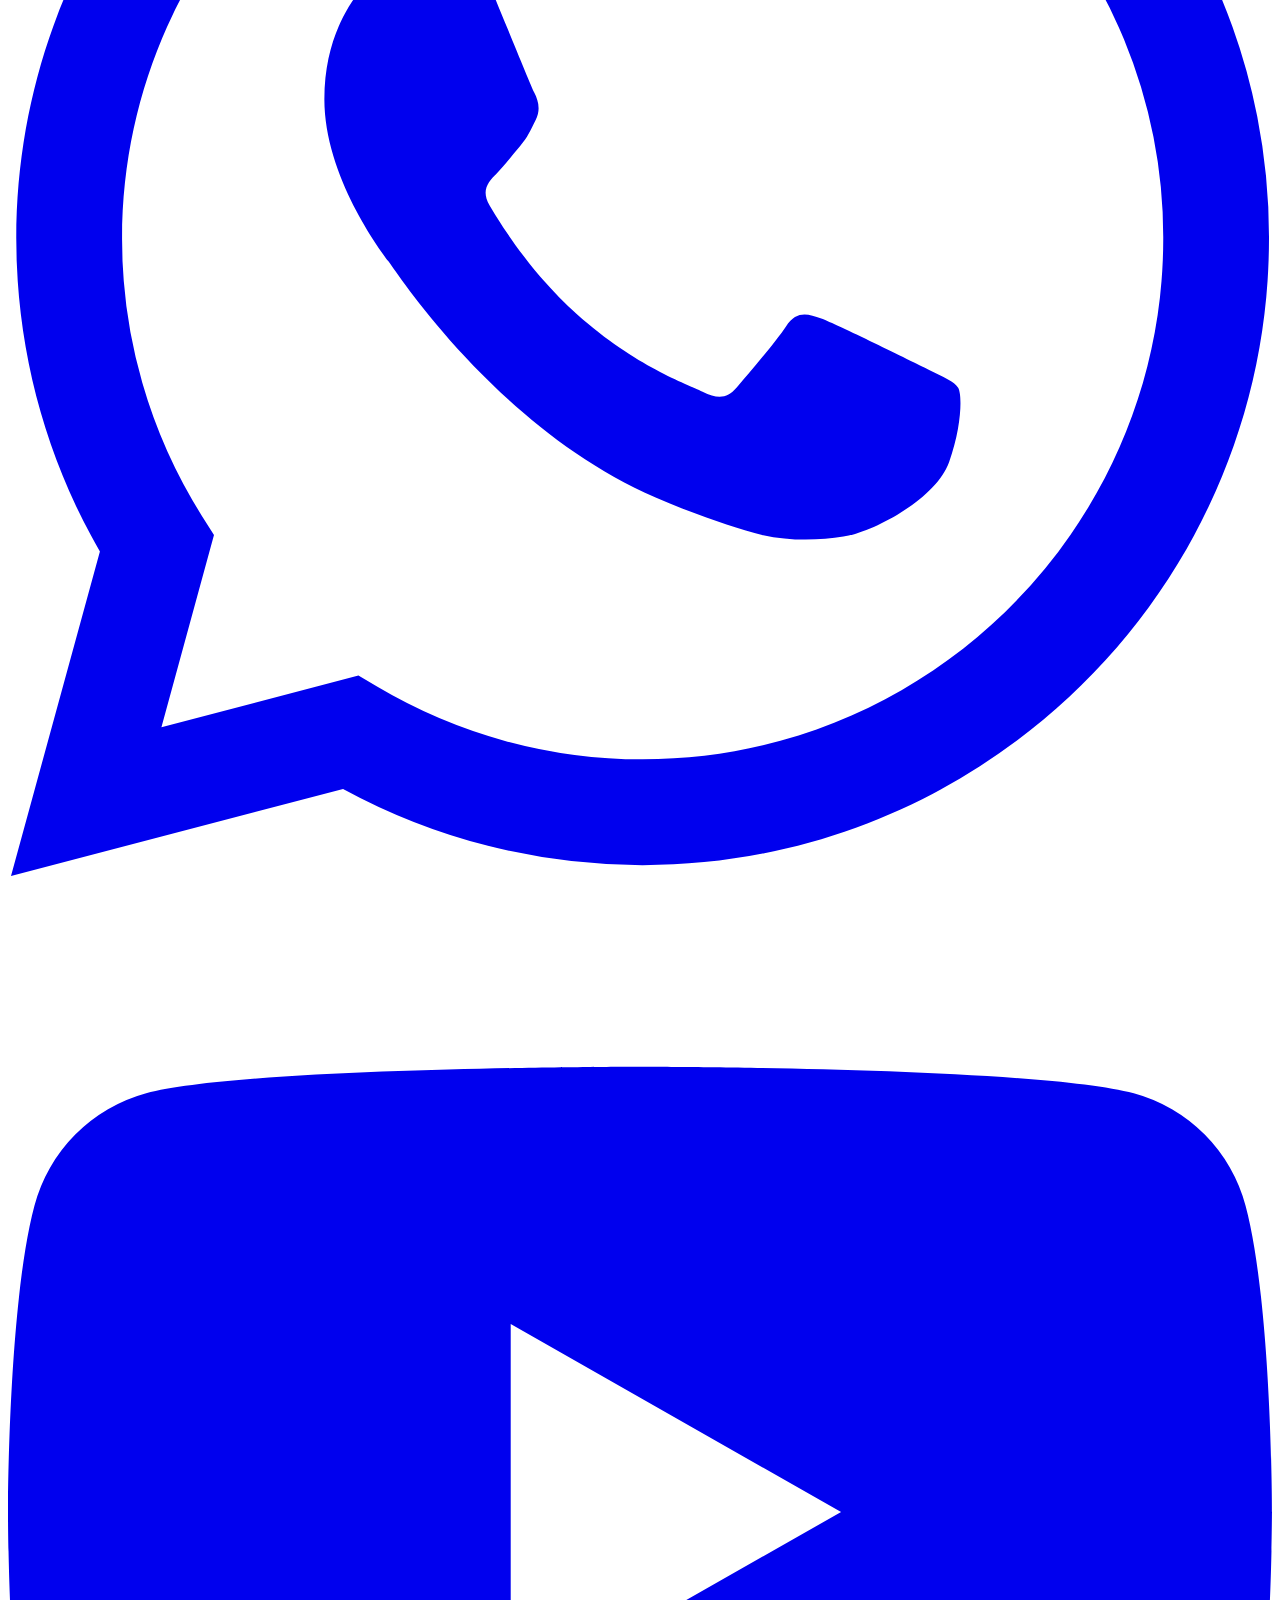
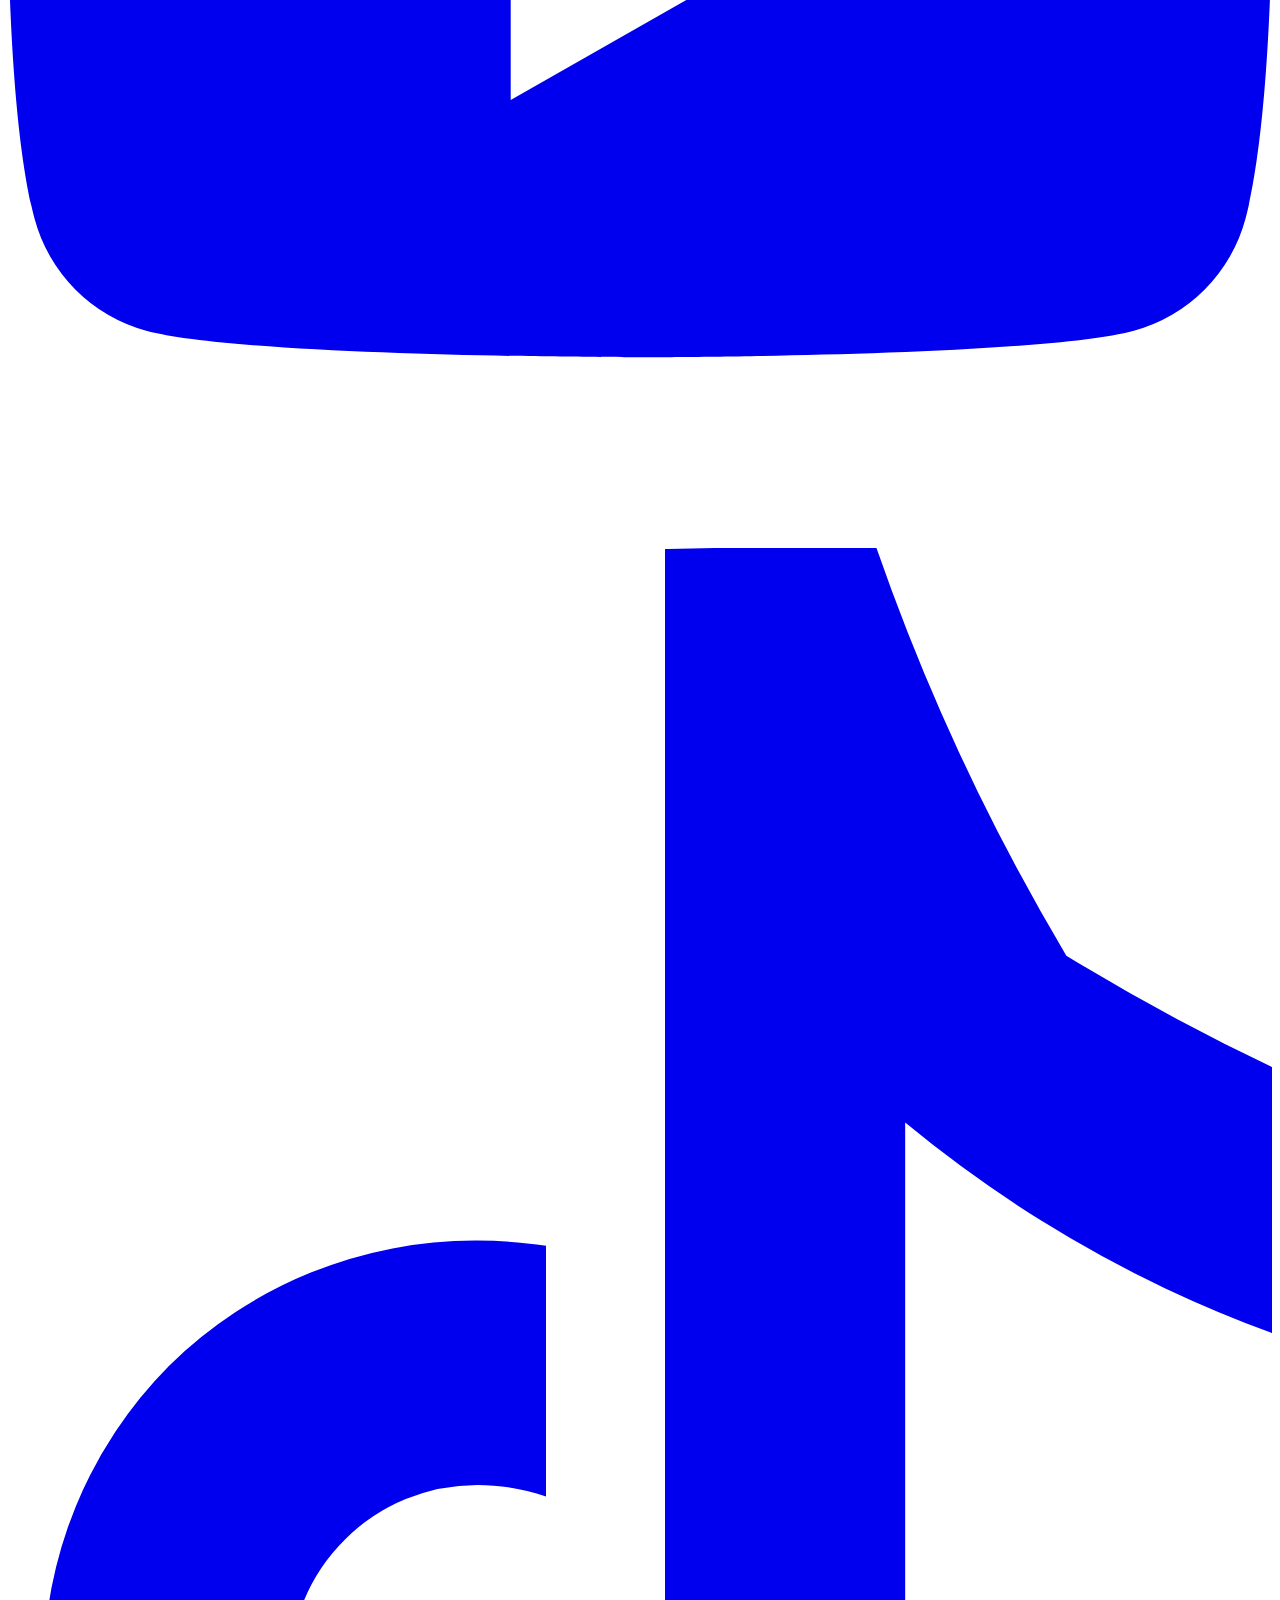
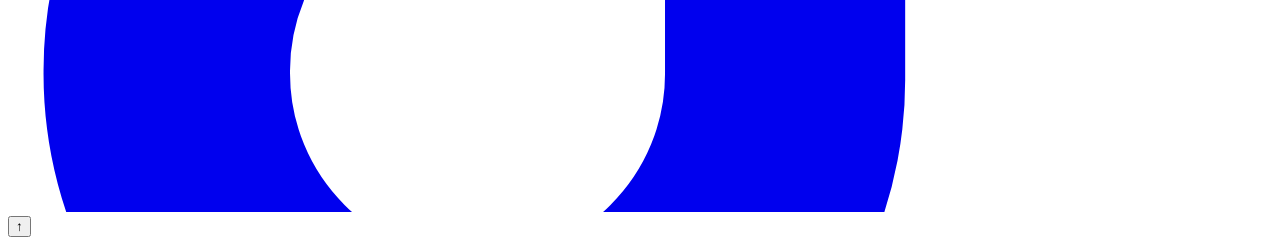
<file: aboutus.html>
<!DOCTYPE html>
<html lang="en">

<head>
    <meta charset="UTF-8">
    <meta name="viewport" content="width=device-width, initial-scale=1.0">
    <title>About Us | Deez Entertainment</title>
    <meta name="description" content="Learn about Deez Entertainment SL - Sierra Leone's leading entertainment organization.">
    <link rel="stylesheet" href="styles/styles.css">
    <link rel="icon" href="images/deeze.jpg" type="image/jpeg">
<base target="_blank">
</head>

<body>
    <!-- Loading Screen -->
    <div class="loading-screen">
        <div class="loading-logo">DEEZ ENTERTAINMENT</div>
        <div class="loading-bar">
            <div class="loading-bar-fill"></div>
        </div>
    </div>

    <!-- Floating Particles -->
    <div class="particles-container"></div>

    <!-- Header -->
    <header class="header">
        <img src="images/deeze.jpg" alt="Deez Entertainment Logo" class="logo">

        <button class="hamburger" id="hamburger" aria-label="Toggle navigation">
            <span></span>
            <span></span>
            <span></span>
        </button>

        <nav class="nav" id="nav">
            <a href="index.html">Home</a>
            <a href="aboutus.html" class="active">About Us</a>
            <a href="events.html">Events</a>
            <a href="contact.html">Contact</a>
        </nav>
    </header>

    <!-- Main Content -->
    <main class="main about-container">
        <!-- History Section -->
        <section class="about-section">
            <h1>Our History</h1>
            <p>
                Deez Entertainment SL is one of the most influential and prolific entertainment
                organizations in Sierra Leone. Our mission is to build confidence and promote the
                younger generation toward a brighter and better future.
            </p>

            <p>
                We aim to unite Sierra Leoneans through love, peace, and unity while producing
                reality TV shows, music and movie productions, event promotions, and creative
                collaborations across the country and beyond.
            </p>

            <p class="tagline">
                <strong>DEEZ FOR THE GEEZ — STRICTLY FOR THE GEEZ.</strong>
            </p>
        </section>

        <!-- CEO Section -->
        <section class="about-section ceo-section">
            <h2>Biography of the CEO</h2>

            <div class="ceo-content">
                <img src="images/wise.jpg" alt="Mr. Mohammed Kargbo - CEO of Deez Entertainment">

                <div class="ceo-text">
                    <p>
                        <strong>Mr. Mohammed Kargbo</strong> is a dedicated Sierra Leonean entrepreneur actively involved
                        in show business and global collaborations. He attended Albert Academy Senior
                        Secondary School and later studied Social Science at Njala University, Bo City.
                    </p>

                    <p>
                        As the Founder and CEO of Deez Entertainment SL, he has successfully organized
                        numerous sporting, entertainment, and community-based events. His vision and
                        leadership continue to push Deez Entertainment SL to greater heights within the
                        entertainment industry.
                    </p>
                </div>
            </div>
        </section>
    </main>

    <!-- Footer with SVG Icons -->
    <footer class="footer">
        <p>&copy; 2026 Deez Entertainment SL. All rights reserved.</p>
        <div class="socials">
            <a href="#" aria-label="Facebook" title="Facebook">
                <svg viewBox="0 0 24 24" fill="currentColor" xmlns="http://www.w3.org/2000/svg">
                    <path d="M24 12.073c0-6.627-5.373-12-12-12s-12 5.373-12 12c0 5.99 4.388 10.954 10.125 11.854v-8.385H7.078v-3.47h3.047V9.43c0-3.007 1.792-4.669 4.533-4.669 1.312 0 2.686.235 2.686.235v2.953H15.83c-1.491 0-1.956.925-1.956 1.874v2.25h3.328l-.532 3.47h-2.796v8.385C19.612 23.027 24 18.062 24 12.073z"/>
                </svg>
            </a>
            <a href="#" aria-label="WhatsApp" title="WhatsApp">
                <svg viewBox="0 0 24 24" fill="currentColor" xmlns="http://www.w3.org/2000/svg">
                    <path d="M17.472 14.382c-.297-.149-1.758-.867-2.03-.967-.273-.099-.471-.148-.67.15-.197.297-.767.966-.94 1.164-.173.199-.347.223-.644.075-.297-.15-1.255-.463-2.39-1.475-.883-.788-1.48-1.761-1.653-2.059-.173-.297-.018-.458.13-.606.134-.133.298-.347.446-.52.149-.174.198-.298.298-.497.099-.198.05-.371-.025-.52-.075-.149-.669-1.612-.916-2.207-.242-.579-.487-.5-.669-.51-.173-.008-.371-.01-.57-.01-.198 0-.52.074-.792.372-.272.297-1.04 1.016-1.04 2.479 0 1.462 1.065 2.875 1.213 3.074.149.198 2.096 3.2 5.077 4.487.709.306 1.262.489 1.694.625.712.227 1.36.195 1.871.118.571-.085 1.758-.719 2.006-1.413.248-.694.248-1.289.173-1.413-.074-.124-.272-.198-.57-.347m-5.421 7.403h-.004a9.87 9.87 0 01-5.031-1.378l-.361-.214-3.741.982.998-3.648-.235-.374a9.86 9.86 0 01-1.51-5.26c.001-5.45 4.436-9.884 9.888-9.884 2.64 0 5.122 1.03 6.988 2.898a9.825 9.825 0 012.893 6.994c-.003 5.45-4.437 9.884-9.885 9.884m8.413-18.297A11.815 11.815 0 0012.05 0C5.495 0 .16 5.335.157 11.892c0 2.096.547 4.142 1.588 5.945L.057 24l6.305-1.654a11.882 11.882 0 005.683 1.448h.005c6.554 0 11.89-5.335 11.893-11.893a11.821 11.821 0 00-3.48-8.413z"/>
                </svg>
            </a>
            <a href="#" aria-label="YouTube" title="YouTube">
                <svg viewBox="0 0 24 24" fill="currentColor" xmlns="http://www.w3.org/2000/svg">
                    <path d="M23.498 6.186a3.016 3.016 0 0 0-2.122-2.136C19.505 3.545 12 3.545 12 3.545s-7.505 0-9.377.505A3.017 3.017 0 0 0 .502 6.186C0 8.07 0 12 0 12s0 3.93.502 5.814a3.016 3.016 0 0 0 2.122 2.136c1.871.505 9.376.505 9.376.505s7.505 0 9.377-.505a3.015 3.015 0 0 0 2.122-2.136C24 15.93 24 12 24 12s0-3.93-.502-5.814zM9.545 15.568V8.432L15.818 12l-6.273 3.568z"/>
                </svg>
            </a>
            <a href="#" aria-label="TikTok" title="TikTok">
                <svg viewBox="0 0 24 24" fill="currentColor" xmlns="http://www.w3.org/2000/svg">
                    <path d="M12.525.02c1.31-.02 2.61-.08 3.91-.18a42.07 42.07 0 0 0 3.66 7.9 42.23 42.23 0 0 0 7.54 3.64v4.54a24.08 24.08 0 0 1-5.66-1.86 23.96 23.96 0 0 1-4.94-3.15v10.54a8.16 8.16 0 0 1-2.3 5.72 8.26 8.26 0 0 1-5.82 2.38 8.32 8.32 0 0 1-5.88-2.42 8.18 8.18 0 0 1-2.36-5.78 8.2 8.2 0 0 1 2.38-5.82 8.28 8.28 0 0 1 5.86-2.38c.44 0 .88.04 1.3.1v4.76c-.42-.14-.86-.22-1.3-.22a3.56 3.56 0 0 0-2.52 1.04 3.5 3.5 0 0 0-1.04 2.52 3.52 3.52 0 0 0 1.04 2.52 3.56 3.56 0 0 0 2.52 1.04 3.54 3.54 0 0 0 2.52-1.04 3.5 3.5 0 0 0 1.04-2.52V.02h4.16z"/>
                </svg>
            </a>
        </div>
    </footer>

    <script src="scripts/main.js"></script>
</body>

</html>
</file>
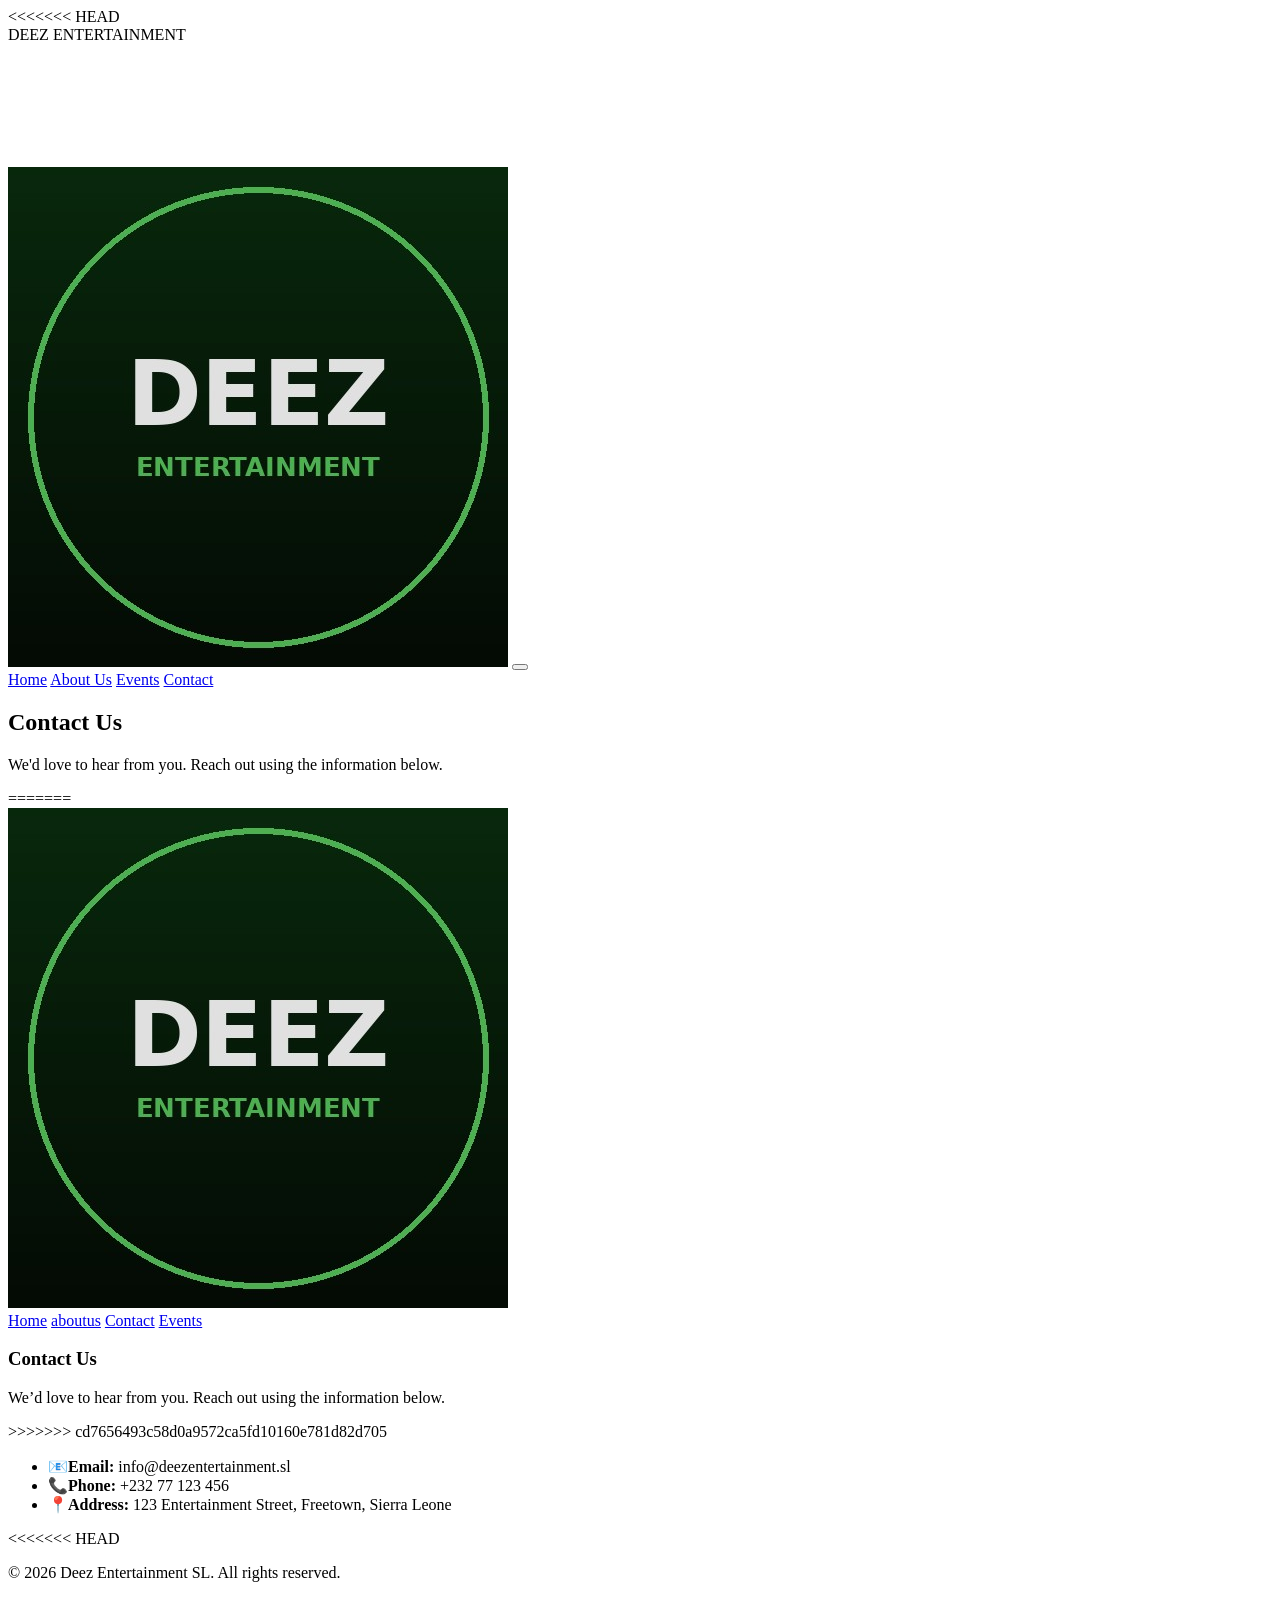
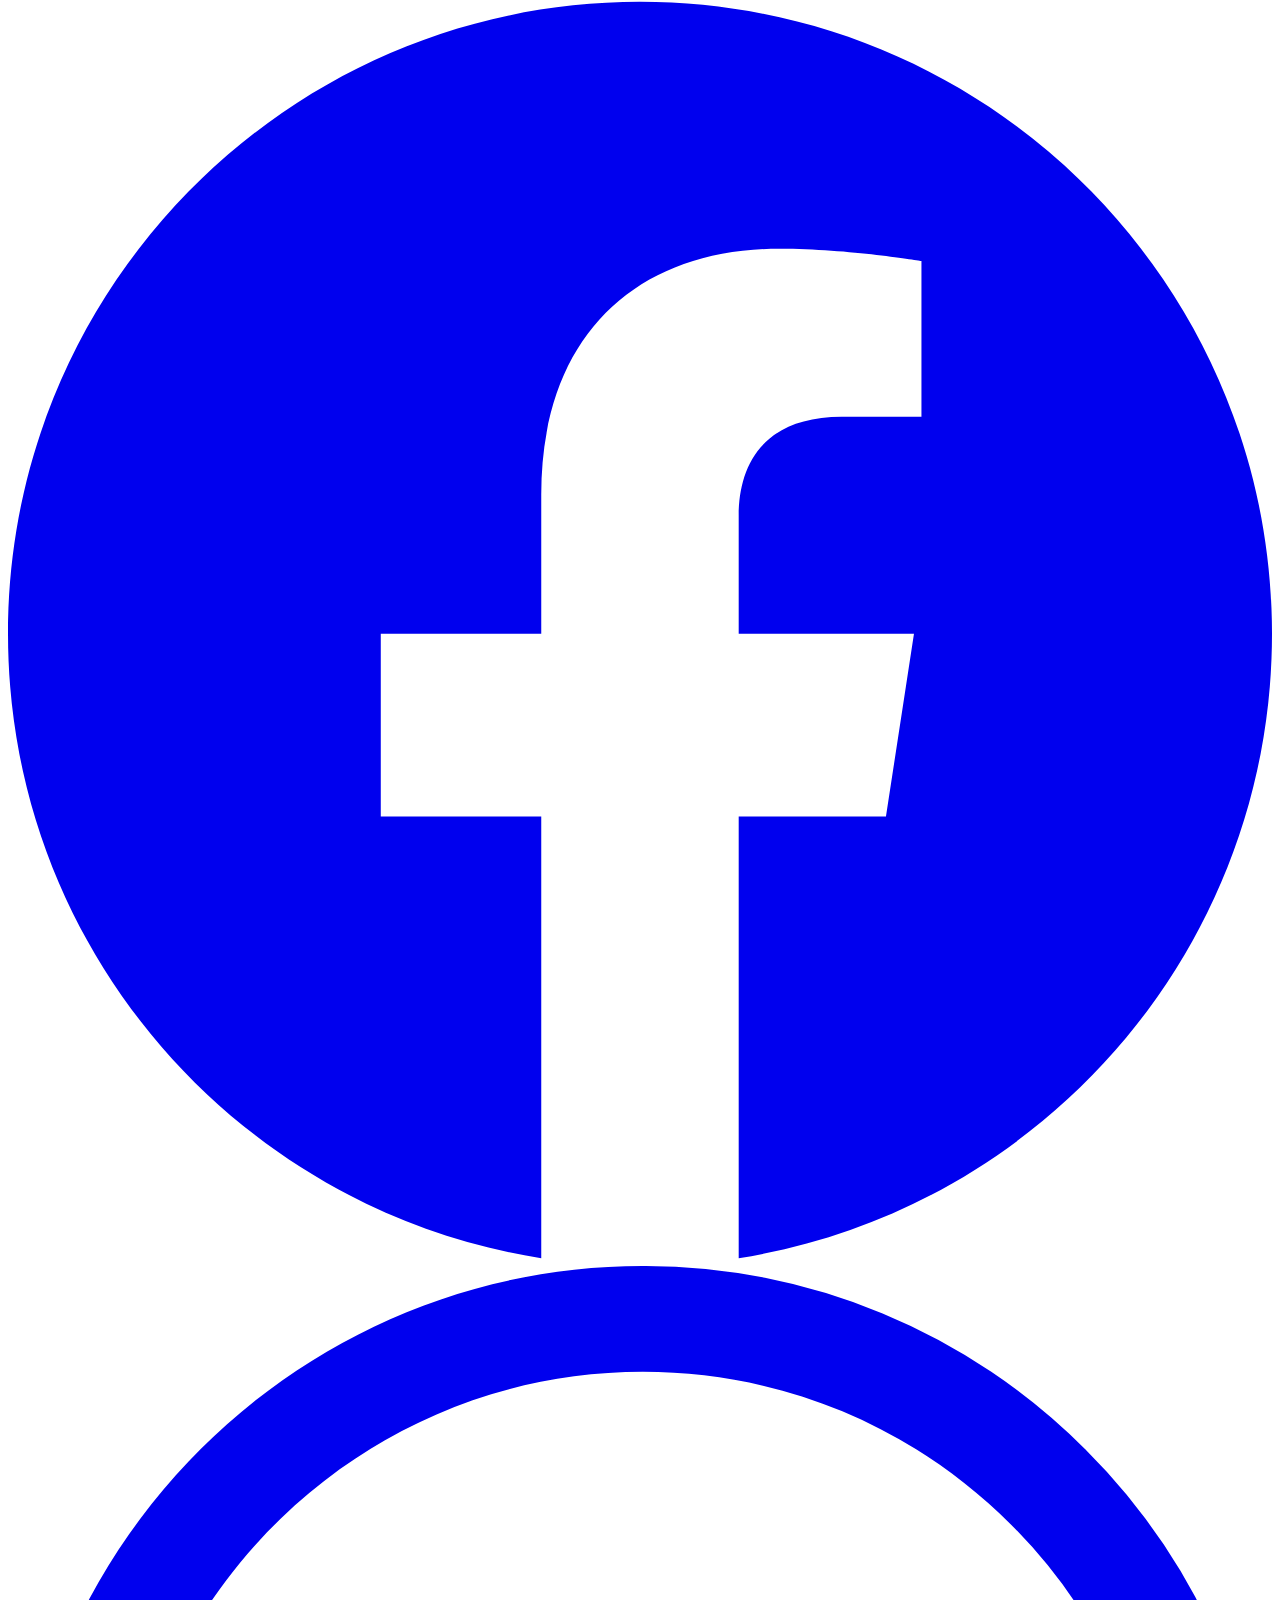
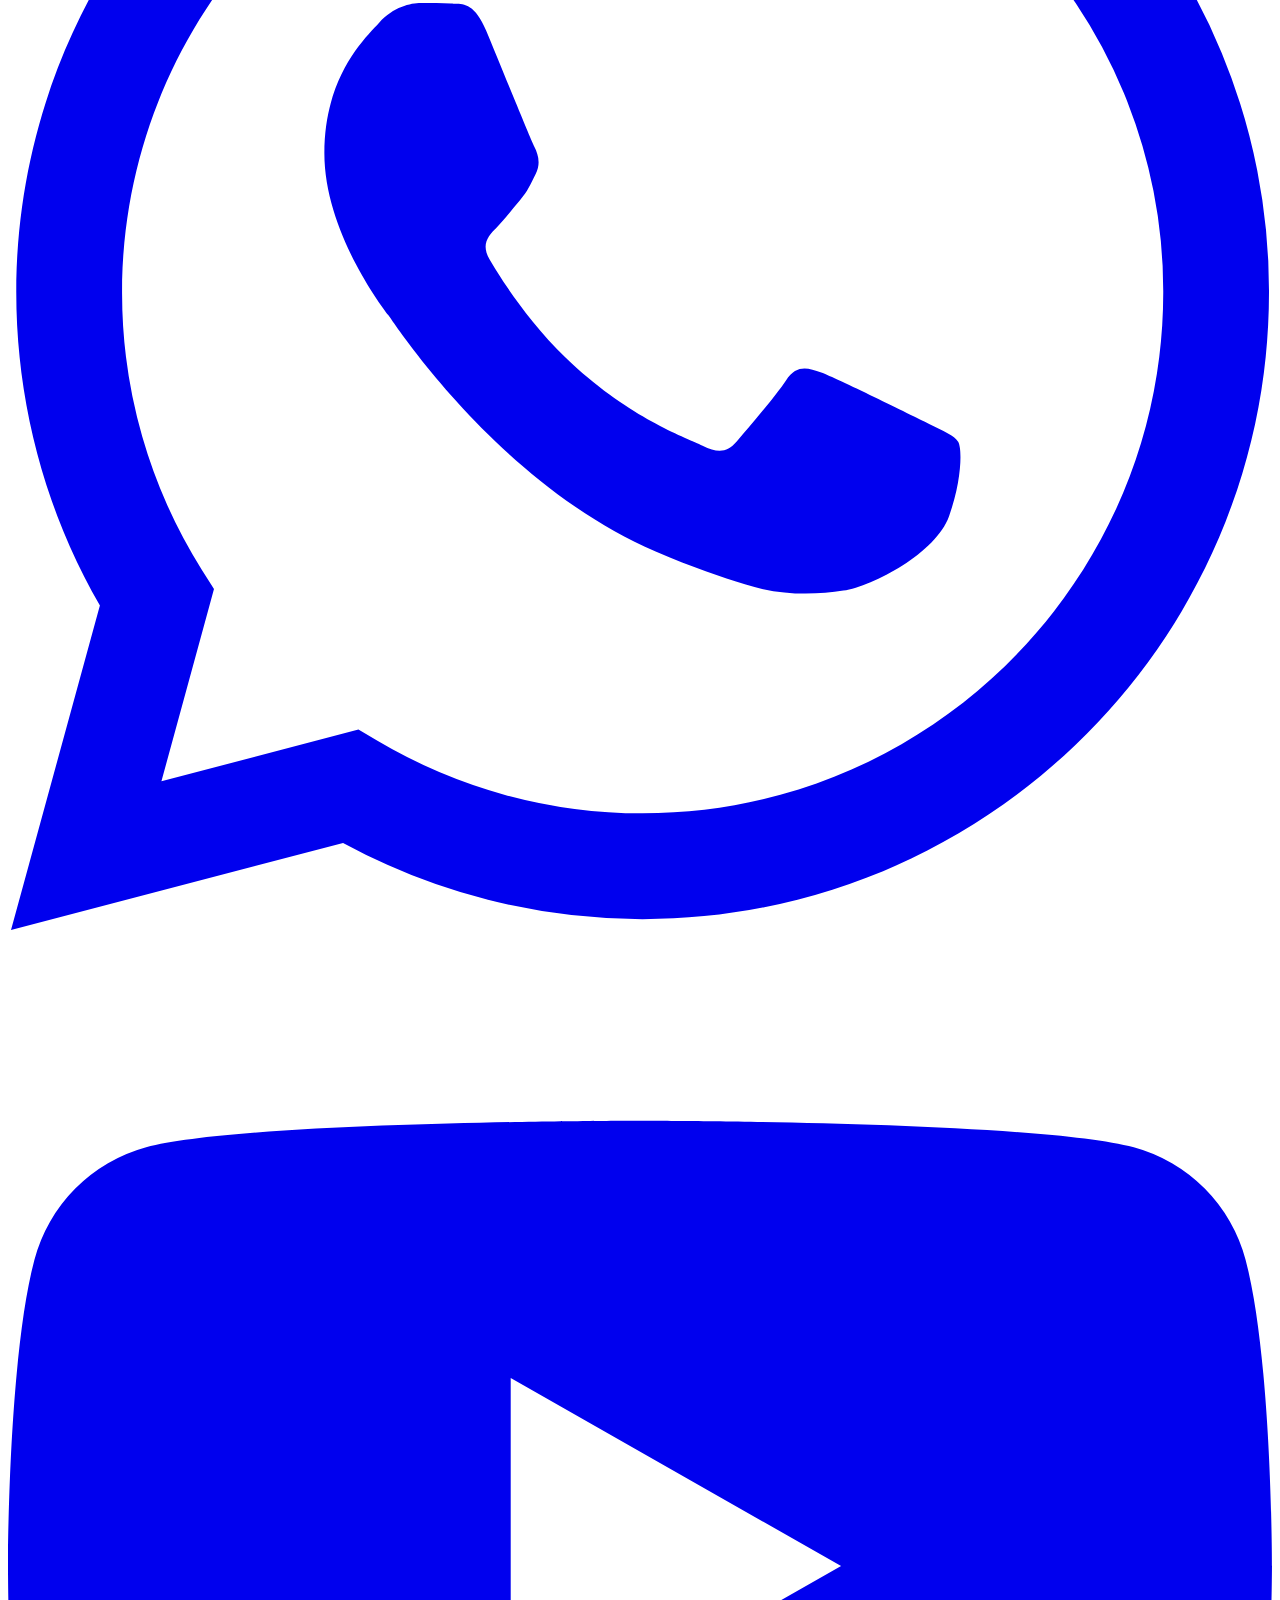
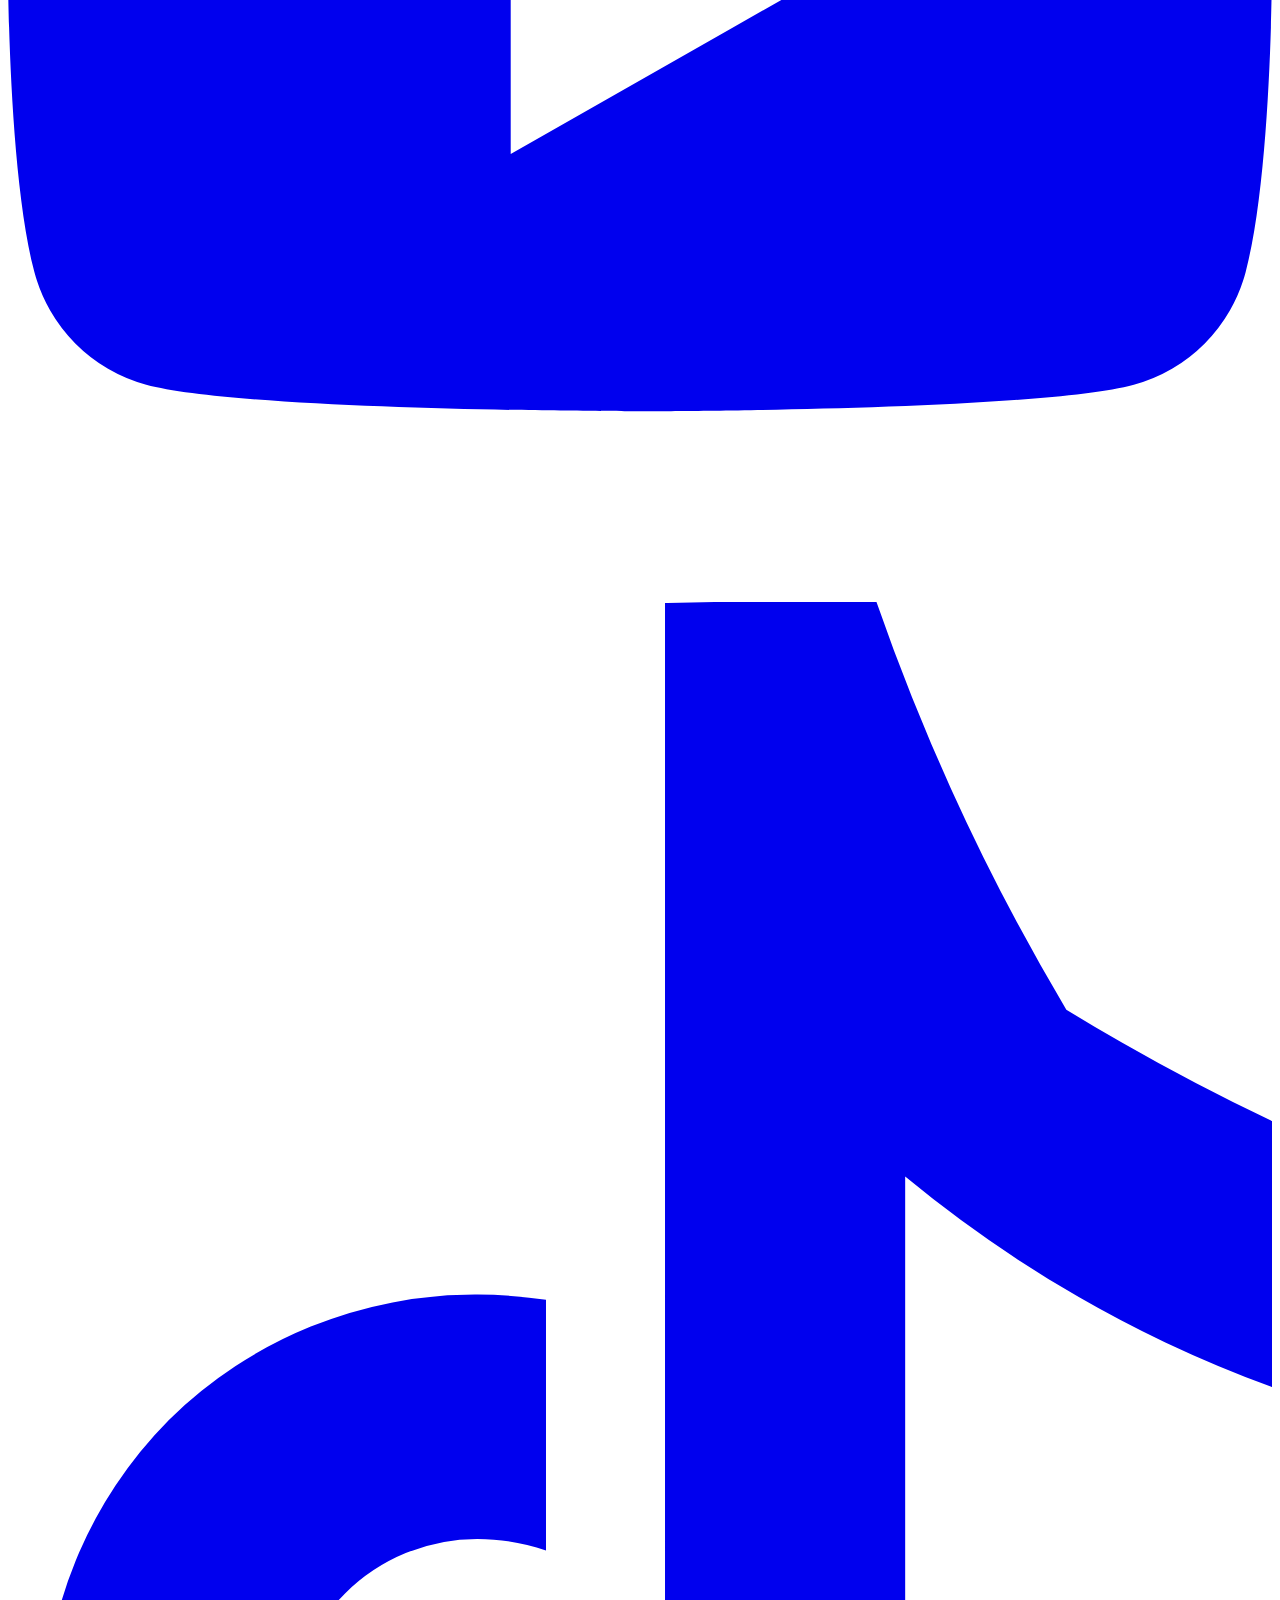
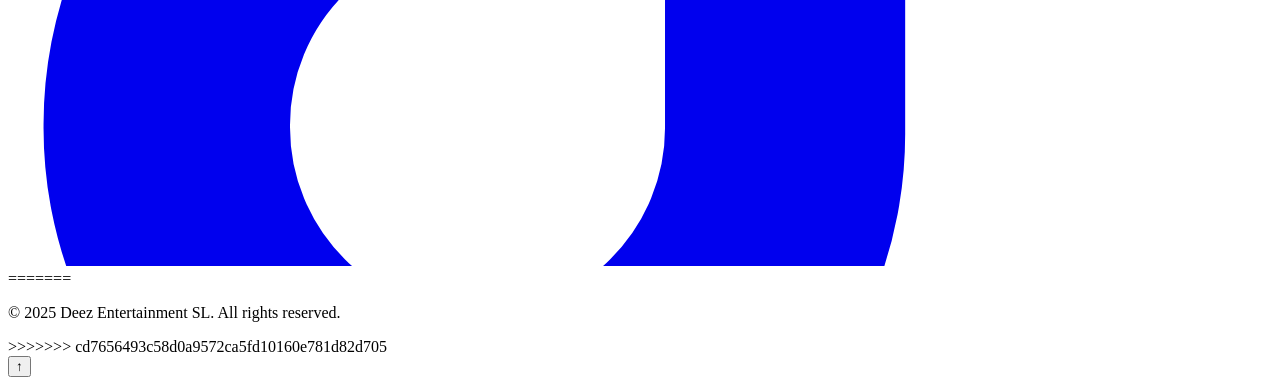
<file: contact.html>
<!DOCTYPE html>
<html lang="en">

<head>
    <meta charset="UTF-8">
    <meta name="viewport" content="width=device-width, initial-scale=1.0">
    <title>Contact Us | Deez Entertainment</title>
<<<<<<< HEAD
    <meta name="description" content="Get in touch with Deez Entertainment SL. Email, phone, and address information.">
    <link rel="stylesheet" href="styles/styles.css">
    <link rel="icon" href="images/deeze.jpg" type="image/jpeg">
<base target="_blank">
</head>

<body>
    <!-- Loading Screen -->
    <div class="loading-screen">
        <div class="loading-logo">DEEZ ENTERTAINMENT</div>
        <div class="loading-bar">
            <div class="loading-bar-fill"></div>
        </div>
    </div>

    <!-- Floating Particles -->
    <div class="particles-container"></div>

    <!-- Header -->
    <header class="header">
        <img src="images/deeze.jpg" alt="Deez Entertainment Logo" class="logo">

        <button class="hamburger" id="hamburger" aria-label="Toggle navigation">
            <span></span>
            <span></span>
            <span></span>
        </button>

        <nav class="nav" id="nav">
            <a href="index.html">Home</a>
            <a href="aboutus.html">About Us</a>
            <a href="events.html">Events</a>
            <a href="contact.html" class="active">Contact</a>
        </nav>
    </header>

    <!-- Main Content -->
    <main class="main contact-container">
        <section class="contact-card">
            <h1>Contact Us</h1>
            <p>We'd love to hear from you. Reach out using the information below.</p>
=======
    <link rel="stylesheet" href="styles/styles.css">
</head>

<body>
    <header class="header">
        <img src="images/deeze.jpg" alt="Deez Entertainment Logo" class="logo">

        <nav class="nav">
            <a href="index.html">Home</a>
            <a href="abountus.html">aboutus</a>
            <a href="contact.html" class="active">Contact</a>
            <a href="events.html">Events</a>
        </nav>
    </header>

    <main class="main contact-container">
        <section class="contact-card">
            <h1>Contact Us</h1>
            <p>We’d love to hear from you. Reach out using the information below.</p>
>>>>>>> cd7656493c58d0a9572ca5fd10160e781d82d705

            <ul class="contact-list">
                <li><strong>Email:</strong> info@deezentertainment.sl</li>
                <li><strong>Phone:</strong> +232 77 123 456</li>
                <li><strong>Address:</strong> 123 Entertainment Street, Freetown, Sierra Leone</li>
            </ul>
        </section>
    </main>

<<<<<<< HEAD
    <!-- Footer with SVG Icons -->
    <footer class="footer">
        <p>&copy; 2026 Deez Entertainment SL. All rights reserved.</p>
        <div class="socials">
            <a href="#" aria-label="Facebook" title="Facebook">
                <svg viewBox="0 0 24 24" fill="currentColor" xmlns="http://www.w3.org/2000/svg">
                    <path d="M24 12.073c0-6.627-5.373-12-12-12s-12 5.373-12 12c0 5.99 4.388 10.954 10.125 11.854v-8.385H7.078v-3.47h3.047V9.43c0-3.007 1.792-4.669 4.533-4.669 1.312 0 2.686.235 2.686.235v2.953H15.83c-1.491 0-1.956.925-1.956 1.874v2.25h3.328l-.532 3.47h-2.796v8.385C19.612 23.027 24 18.062 24 12.073z"/>
                </svg>
            </a>
            <a href="#" aria-label="WhatsApp" title="WhatsApp">
                <svg viewBox="0 0 24 24" fill="currentColor" xmlns="http://www.w3.org/2000/svg">
                    <path d="M17.472 14.382c-.297-.149-1.758-.867-2.03-.967-.273-.099-.471-.148-.67.15-.197.297-.767.966-.94 1.164-.173.199-.347.223-.644.075-.297-.15-1.255-.463-2.39-1.475-.883-.788-1.48-1.761-1.653-2.059-.173-.297-.018-.458.13-.606.134-.133.298-.347.446-.52.149-.174.198-.298.298-.497.099-.198.05-.371-.025-.52-.075-.149-.669-1.612-.916-2.207-.242-.579-.487-.5-.669-.51-.173-.008-.371-.01-.57-.01-.198 0-.52.074-.792.372-.272.297-1.04 1.016-1.04 2.479 0 1.462 1.065 2.875 1.213 3.074.149.198 2.096 3.2 5.077 4.487.709.306 1.262.489 1.694.625.712.227 1.36.195 1.871.118.571-.085 1.758-.719 2.006-1.413.248-.694.248-1.289.173-1.413-.074-.124-.272-.198-.57-.347m-5.421 7.403h-.004a9.87 9.87 0 01-5.031-1.378l-.361-.214-3.741.982.998-3.648-.235-.374a9.86 9.86 0 01-1.51-5.26c.001-5.45 4.436-9.884 9.888-9.884 2.64 0 5.122 1.03 6.988 2.898a9.825 9.825 0 012.893 6.994c-.003 5.45-4.437 9.884-9.885 9.884m8.413-18.297A11.815 11.815 0 0012.05 0C5.495 0 .16 5.335.157 11.892c0 2.096.547 4.142 1.588 5.945L.057 24l6.305-1.654a11.882 11.882 0 005.683 1.448h.005c6.554 0 11.89-5.335 11.893-11.893a11.821 11.821 0 00-3.48-8.413z"/>
                </svg>
            </a>
            <a href="#" aria-label="YouTube" title="YouTube">
                <svg viewBox="0 0 24 24" fill="currentColor" xmlns="http://www.w3.org/2000/svg">
                    <path d="M23.498 6.186a3.016 3.016 0 0 0-2.122-2.136C19.505 3.545 12 3.545 12 3.545s-7.505 0-9.377.505A3.017 3.017 0 0 0 .502 6.186C0 8.07 0 12 0 12s0 3.93.502 5.814a3.016 3.016 0 0 0 2.122 2.136c1.871.505 9.376.505 9.376.505s7.505 0 9.377-.505a3.015 3.015 0 0 0 2.122-2.136C24 15.93 24 12 24 12s0-3.93-.502-5.814zM9.545 15.568V8.432L15.818 12l-6.273 3.568z"/>
                </svg>
            </a>
            <a href="#" aria-label="TikTok" title="TikTok">
                <svg viewBox="0 0 24 24" fill="currentColor" xmlns="http://www.w3.org/2000/svg">
                    <path d="M12.525.02c1.31-.02 2.61-.08 3.91-.18a42.07 42.07 0 0 0 3.66 7.9 42.23 42.23 0 0 0 7.54 3.64v4.54a24.08 24.08 0 0 1-5.66-1.86 23.96 23.96 0 0 1-4.94-3.15v10.54a8.16 8.16 0 0 1-2.3 5.72 8.26 8.26 0 0 1-5.82 2.38 8.32 8.32 0 0 1-5.88-2.42 8.18 8.18 0 0 1-2.36-5.78 8.2 8.2 0 0 1 2.38-5.82 8.28 8.28 0 0 1 5.86-2.38c.44 0 .88.04 1.3.1v4.76c-.42-.14-.86-.22-1.3-.22a3.56 3.56 0 0 0-2.52 1.04 3.5 3.5 0 0 0-1.04 2.52 3.52 3.52 0 0 0 1.04 2.52 3.56 3.56 0 0 0 2.52 1.04 3.54 3.54 0 0 0 2.52-1.04 3.5 3.5 0 0 0 1.04-2.52V.02h4.16z"/>
                </svg>
            </a>
        </div>
    </footer>

    <script src="scripts/main.js"></script>
=======


    <footer class="footer">
        <p>© 2025 Deez Entertainment SL. All rights reserved.</p>
    </footer>

>>>>>>> cd7656493c58d0a9572ca5fd10160e781d82d705
</body>

</html>
</file>
<file: styles/styles.css>
<<<<<<< HEAD
/* ============================================
   DEEZ ENTERTAINMENT - MODERN STYLES
   Green Theme with Concert Background
   ============================================ */

@import url('https://fonts.googleapis.com/css2?family=Orbitron:wght@400;700;900&family=Poppins:wght@300;400;500;600;700&display=swap');

/* CSS Variables for easy theming */
:root {
    --primary-green: #39ff14;
    --dark-green: #0d2b00;
    --neon-green: #7fff00;
    --accent-gold: #ffd700;
    --bg-dark: #0a0a0a;
    --bg-card: rgba(10, 30, 5, 0.85);
    --text-light: #e8f5e9;
    --text-white: #ffffff;
    --shadow-glow: 0 0 20px rgba(57, 255, 20, 0.4);
    --shadow-card: 0 8px 32px rgba(0, 0, 0, 0.6);
    --transition: all 0.4s cubic-bezier(0.175, 0.885, 0.32, 1.275);
}

/* Reset & Base */
*, *::before, *::after {
=======
/* RESET */
* {
>>>>>>> cd7656493c58d0a9572ca5fd10160e781d82d705
    margin: 0;
    padding: 0;
    box-sizing: border-box;
}

<<<<<<< HEAD
html {
    scroll-behavior: smooth;
    font-size: 16px;
}

body {
    font-family: 'Poppins', sans-serif;
    color: var(--text-light);
    min-height: 100vh;
    overflow-x: hidden;
    line-height: 1.6;
}

/* ============================================
   BACKGROUND IMAGE SETUP
   ============================================ */
body::before {
    content: '';
    position: fixed;
    top: 0;
    left: 0;
    width: 100%;
    height: 100%;
    background: url('../images/concert-bg.jpg') center/cover no-repeat;
    z-index: -2;
}

body::after {
    content: '';
    position: fixed;
    top: 0;
    left: 0;
    width: 100%;
    height: 100%;
    background: linear-gradient(
        180deg,
        rgba(0, 10, 0, 0.7) 0%,
        rgba(0, 20, 0, 0.5) 30%,
        rgba(0, 10, 0, 0.8) 100%
    );
    z-index: -1;
}

/* ============================================
   ANIMATED PARTICLES OVERLAY
   ============================================ */
.particles-container {
    position: fixed;
    top: 0;
    left: 0;
    width: 100%;
    height: 100%;
    pointer-events: none;
    z-index: 0;
    overflow: hidden;
}

.particle {
    position: absolute;
    width: 4px;
    height: 4px;
    background: var(--primary-green);
    border-radius: 50%;
    opacity: 0;
    animation: float-particle linear infinite;
    box-shadow: 0 0 10px var(--primary-green);
}

@keyframes float-particle {
    0% {
        opacity: 0;
        transform: translateY(100vh) scale(0);
    }
    10% {
        opacity: 1;
    }
    90% {
        opacity: 0.8;
    }
    100% {
        opacity: 0;
        transform: translateY(-10vh) scale(1.5);
    }
}

/* ============================================
   HEADER & NAVIGATION
   ============================================ */
.header {
    position: fixed;
    top: 0;
    left: 0;
    width: 100%;
    padding: 1rem 3rem;
    display: flex;
    align-items: center;
    justify-content: space-between;
    z-index: 1000;
    background: rgba(0, 10, 0, 0.3);
    backdrop-filter: blur(12px);
    -webkit-backdrop-filter: blur(12px);
    border-bottom: 1px solid rgba(57, 255, 20, 0.15);
    transition: var(--transition);
}

.header.scrolled {
    background: rgba(0, 15, 0, 0.95);
    padding: 0.6rem 3rem;
    box-shadow: 0 4px 30px rgba(57, 255, 20, 0.1);
}

.logo {
    height: 60px;
    width: auto;
    filter: drop-shadow(0 0 10px rgba(57, 255, 20, 0.5));
    transition: var(--transition);
    animation: logo-pulse 3s ease-in-out infinite;
}

@keyframes logo-pulse {
    0%, 100% { filter: drop-shadow(0 0 10px rgba(57, 255, 20, 0.5)); }
    50% { filter: drop-shadow(0 0 25px rgba(57, 255, 20, 0.9)); }
}

.logo:hover {
    transform: scale(1.1) rotate(-3deg);
}

/* Navigation */
.nav {
    display: flex;
    gap: 0.5rem;
    align-items: center;
}

.nav a {
    position: relative;
    color: var(--text-light);
    text-decoration: none;
    font-weight: 500;
    font-size: 0.95rem;
    padding: 0.6rem 1.4rem;
    border-radius: 50px;
    transition: var(--transition);
    text-transform: uppercase;
    letter-spacing: 1px;
    overflow: hidden;
}

.nav a::before {
    content: '';
    position: absolute;
    top: 0;
    left: -100%;
    width: 100%;
    height: 100%;
    background: linear-gradient(90deg, transparent, rgba(57, 255, 20, 0.2), transparent);
    transition: left 0.5s ease;
}

.nav a:hover::before {
    left: 100%;
}

.nav a:hover {
    color: var(--primary-green);
    text-shadow: 0 0 10px rgba(57, 255, 20, 0.6);
    transform: translateY(-2px);
}

.nav a.active {
    background: linear-gradient(135deg, rgba(57, 255, 20, 0.2), rgba(57, 255, 20, 0.05));
    color: var(--primary-green);
    border: 1px solid rgba(57, 255, 20, 0.4);
    box-shadow: 0 0 15px rgba(57, 255, 20, 0.2);
}

/* Hamburger Menu */
.hamburger {
    display: none;
    flex-direction: column;
    gap: 5px;
    background: none;
    border: none;
    cursor: pointer;
    padding: 8px;
    z-index: 1001;
}

.hamburger span {
    display: block;
    width: 28px;
    height: 3px;
    background: var(--primary-green);
    border-radius: 3px;
    transition: var(--transition);
    box-shadow: 0 0 5px rgba(57, 255, 20, 0.5);
}

.hamburger.active span:nth-child(1) {
    transform: rotate(45deg) translate(5px, 5px);
}

.hamburger.active span:nth-child(2) {
    opacity: 0;
}

.hamburger.active span:nth-child(3) {
    transform: rotate(-45deg) translate(6px, -6px);
}

/* ============================================
   MAIN CONTENT
   ============================================ */
.main {
    padding-top: 120px;
    padding-bottom: 4rem;
    min-height: 100vh;
    position: relative;
    z-index: 1;
}

/* Hero Section */
.hero {
    text-align: center;
    padding: 4rem 2rem 3rem;
    position: relative;
}

.hero h1 {
    font-family: 'Orbitron', sans-serif;
    font-size: clamp(2.5rem, 6vw, 5rem);
    font-weight: 900;
    color: var(--text-white);
    text-transform: uppercase;
    letter-spacing: 4px;
    margin-bottom: 1rem;
    text-shadow: 
        0 0 10px rgba(57, 255, 20, 0.5),
        0 0 40px rgba(57, 255, 20, 0.3),
        0 0 80px rgba(57, 255, 20, 0.1);
    animation: hero-glow 2s ease-in-out infinite alternate;
}

@keyframes hero-glow {
    from {
        text-shadow: 
            0 0 10px rgba(57, 255, 20, 0.5),
            0 0 40px rgba(57, 255, 20, 0.3),
            0 0 80px rgba(57, 255, 20, 0.1);
    }
    to {
        text-shadow: 
            0 0 20px rgba(57, 255, 20, 0.8),
            0 0 60px rgba(57, 255, 20, 0.5),
            0 0 100px rgba(57, 255, 20, 0.3);
    }
}

.hero .subtitle {
    font-size: 1.2rem;
    color: var(--neon-green);
    letter-spacing: 8px;
    text-transform: uppercase;
    opacity: 0.9;
    animation: fadeInUp 1s ease 0.3s both;
}

.hero .tagline {
    font-family: 'Orbitron', sans-serif;
    font-size: 1rem;
    color: var(--accent-gold);
    letter-spacing: 3px;
    margin-top: 1rem;
    animation: fadeInUp 1s ease 0.6s both;
}

/* Animated divider */
.hero-divider {
    width: 200px;
    height: 3px;
    background: linear-gradient(90deg, transparent, var(--primary-green), transparent);
    margin: 2rem auto;
    position: relative;
    animation: divider-pulse 2s ease-in-out infinite;
}

.hero-divider::after {
    content: '◆';
    position: absolute;
    top: 50%;
    left: 50%;
    transform: translate(-50%, -50%);
    color: var(--primary-green);
    font-size: 1.2rem;
    text-shadow: 0 0 10px var(--primary-green);
}

@keyframes divider-pulse {
    0%, 100% { opacity: 0.5; }
    50% { opacity: 1; }
}

/* ============================================
   CARDS
   ============================================ */
.cards {
    display: grid;
    grid-template-columns: repeat(auto-fit, minmax(320px, 1fr));
    gap: 2rem;
    padding: 2rem 3rem;
    max-width: 1400px;
    margin: 0 auto;
}

.card {
    background: var(--bg-card);
    border: 1px solid rgba(57, 255, 20, 0.2);
    border-radius: 20px;
    padding: 2rem;
    backdrop-filter: blur(10px);
    -webkit-backdrop-filter: blur(10px);
    box-shadow: var(--shadow-card);
    transition: var(--transition);
    position: relative;
    overflow: hidden;
    opacity: 0;
    transform: translateY(40px);
}

.card.visible {
    opacity: 1;
    transform: translateY(0);
}

.card::before {
    content: '';
    position: absolute;
    top: 0;
    left: -100%;
    width: 100%;
    height: 100%;
    background: linear-gradient(90deg, transparent, rgba(57, 255, 20, 0.08), transparent);
    transition: left 0.6s ease;
}

.card:hover::before {
    left: 100%;
}

.card:hover {
    transform: translateY(-10px) scale(1.02);
    border-color: rgba(57, 255, 20, 0.5);
    box-shadow: 
        0 20px 50px rgba(0, 0, 0, 0.5),
        var(--shadow-glow);
}

.card h2 {
    font-family: 'Orbitron', sans-serif;
    font-size: 1.4rem;
    color: var(--primary-green);
    margin-bottom: 1rem;
    text-transform: uppercase;
    letter-spacing: 2px;
    position: relative;
    padding-bottom: 0.5rem;
}

.card h2::after {
    content: '';
    position: absolute;
    bottom: 0;
    left: 0;
    width: 50px;
    height: 2px;
    background: linear-gradient(90deg, var(--primary-green), transparent);
    transition: width 0.4s ease;
}

.card:hover h2::after {
    width: 100%;
=======
/* GLOBAL */
body {
    font-family: Georgia, "Times New Roman", serif;
    background-color: #f5f5f5;
    color: #222;
    line-height: 1.6;
}

/* HEADER */
.header {
    background-color: #111;
    display: flex;
    align-items: center;
    justify-content: space-between;
    padding: 10px 20px;
}

.logo {
    width: 70px;
}

.nav a {
    color: white;
    text-decoration: none;
    margin-left: 15px;
    font-weight: bold;
}

.nav a:hover {
    color: #4caf50;
}

/* MAIN */
.main h1 {
    text-align: center;
    margin: 20px 0;
    text-shadow: 0 0 5px green;
}

/* CARDS */
.cards {
    display: grid;
    grid-template-columns: repeat(auto-fit, minmax(280px, 1fr));
    gap: 20px;
    padding: 20px;
}

.card {
    background: white;
    border-radius: 10px;
    padding: 20px;
    text-align: center;
    box-shadow: 0 5px 15px rgba(0, 0, 0, 0.1);
>>>>>>> cd7656493c58d0a9572ca5fd10160e781d82d705
}

.card img {
    width: 100%;
<<<<<<< HEAD
    height: 200px;
    object-fit: cover;
    border-radius: 12px;
    margin-bottom: 1rem;
    border: 1px solid rgba(57, 255, 20, 0.2);
    transition: var(--transition);
}

.card:hover img {
    transform: scale(1.05);
    box-shadow: 0 0 20px rgba(57, 255, 20, 0.3);
}

.card p {
    color: var(--text-light);
    margin-bottom: 1rem;
    font-size: 0.95rem;
=======
    max-width: 200px;
    margin: 10px auto;
}

.card h2 {
    border-bottom: 2px solid #111;
    margin-bottom: 10px;
>>>>>>> cd7656493c58d0a9572ca5fd10160e781d82d705
}

.card ul {
    list-style: none;
<<<<<<< HEAD
    padding: 0;
}

.card ul li {
    padding: 0.5rem 0;
    padding-left: 1.5rem;
    position: relative;
    font-size: 0.9rem;
    transition: var(--transition);
}

.card ul li::before {
    content: '▸';
    position: absolute;
    left: 0;
    color: var(--primary-green);
    font-size: 1.2rem;
    transition: var(--transition);
}

.card ul li:hover {
    color: var(--primary-green);
    padding-left: 2rem;
}

.card ul li:hover::before {
    transform: scale(1.5);
}

/* ============================================
   ABOUT US PAGE
   ============================================ */
.about-container {
    max-width: 1100px;
    margin: 0 auto;
    padding: 2rem 3rem;
}

.about-section {
    background: var(--bg-card);
    border: 1px solid rgba(57, 255, 20, 0.2);
    border-radius: 20px;
    padding: 3rem;
    margin-bottom: 2rem;
    backdrop-filter: blur(10px);
    box-shadow: var(--shadow-card);
    opacity: 0;
    transform: translateX(-40px);
    transition: var(--transition);
}

.about-section.visible {
    opacity: 1;
    transform: translateX(0);
}

.about-section h1, .about-section h2 {
    font-family: 'Orbitron', sans-serif;
    color: var(--primary-green);
    margin-bottom: 1.5rem;
    text-transform: uppercase;
    letter-spacing: 3px;
    font-size: 1.8rem;
}

.about-section p {
    margin-bottom: 1.2rem;
    font-size: 1.05rem;
    line-height: 1.8;
}

.tagline {
    font-family: 'Orbitron', sans-serif;
    color: var(--accent-gold) !important;
    font-size: 1.3rem !important;
    text-align: center;
    padding: 1.5rem;
    border: 2px solid rgba(255, 215, 0, 0.3);
    border-radius: 15px;
    background: rgba(255, 215, 0, 0.05);
    margin-top: 1.5rem;
    animation: tagline-shine 3s ease-in-out infinite;
}

@keyframes tagline-shine {
    0%, 100% { border-color: rgba(255, 215, 0, 0.3); box-shadow: 0 0 10px rgba(255, 215, 0, 0.1); }
    50% { border-color: rgba(255, 215, 0, 0.6); box-shadow: 0 0 25px rgba(255, 215, 0, 0.3); }
}

/* CEO Section */
.ceo-section {
    opacity: 0;
    transform: translateX(40px);
}

.ceo-section.visible {
    opacity: 1;
    transform: translateX(0);
}

.ceo-content {
    display: flex;
    gap: 2rem;
    align-items: flex-start;
    flex-wrap: wrap;
}

.ceo-content img {
    width: 250px;
    height: 300px;
    object-fit: cover;
    border-radius: 15px;
    border: 3px solid rgba(57, 255, 20, 0.4);
    box-shadow: var(--shadow-glow);
    transition: var(--transition);
}

.ceo-content img:hover {
    transform: scale(1.05) rotate(2deg);
    box-shadow: 0 0 40px rgba(57, 255, 20, 0.5);
}

.ceo-text {
    flex: 1;
    min-width: 280px;
}

/* ============================================
   EVENTS PAGE
   ============================================ */
.events-container {
    max-width: 1200px;
    margin: 0 auto;
    padding: 2rem 3rem;
}

.events-container > h1 {
    font-family: 'Orbitron', sans-serif;
    text-align: center;
    font-size: 2.5rem;
    color: var(--primary-green);
    margin-bottom: 2rem;
    text-transform: uppercase;
    letter-spacing: 4px;
}

.event-card {
    background: var(--bg-card);
    border: 1px solid rgba(57, 255, 20, 0.2);
    border-radius: 20px;
    padding: 2.5rem;
    margin-bottom: 2rem;
    backdrop-filter: blur(10px);
    box-shadow: var(--shadow-card);
    opacity: 0;
    transform: scale(0.95);
    transition: var(--transition);
}

.event-card.visible {
    opacity: 1;
    transform: scale(1);
}

.event-card:hover {
    border-color: rgba(57, 255, 20, 0.4);
    box-shadow: var(--shadow-glow);
}

.event-card h2 {
    font-family: 'Orbitron', sans-serif;
    color: var(--primary-green);
    margin-bottom: 1rem;
    font-size: 1.5rem;
    text-transform: uppercase;
    letter-spacing: 2px;
}

.event-card ul {
    list-style: none;
}

.event-card ul li {
    padding: 0.8rem 1rem;
    margin-bottom: 0.5rem;
    background: rgba(57, 255, 20, 0.05);
    border-left: 3px solid var(--primary-green);
    border-radius: 0 8px 8px 0;
    transition: var(--transition);
    position: relative;
    overflow: hidden;
}

.event-card ul li::before {
    content: '';
    position: absolute;
    top: 0;
    left: -100%;
    width: 100%;
    height: 100%;
    background: linear-gradient(90deg, rgba(57, 255, 20, 0.1), transparent);
    transition: left 0.4s ease;
}

.event-card ul li:hover::before {
    left: 0;
}

.event-card ul li:hover {
    background: rgba(57, 255, 20, 0.1);
    padding-left: 1.5rem;
    border-left-width: 5px;
}

/* Event Date Badge */
.event-date {
    display: inline-block;
    background: linear-gradient(135deg, var(--primary-green), var(--dark-green));
    color: var(--bg-dark);
    font-weight: 700;
    padding: 0.3rem 0.8rem;
    border-radius: 20px;
    font-size: 0.85rem;
    margin-left: 0.5rem;
    text-shadow: none;
}

/* Image Gallery Grid */
.image-gallery-grid {
    display: grid;
    grid-template-columns: repeat(auto-fill, minmax(200px, 1fr));
    gap: 1rem;
    margin-top: 1.5rem;
}

.image-event {
    width: 100%;
    height: 180px;
    object-fit: cover;
    border-radius: 12px;
    border: 2px solid rgba(57, 255, 20, 0.2);
    transition: var(--transition);
    cursor: pointer;
    opacity: 0;
    transform: scale(0.8);
}

.image-event.visible {
    opacity: 1;
    transform: scale(1);
}

.image-event:hover {
    transform: scale(1.08) rotate(1deg);
    border-color: var(--primary-green);
    box-shadow: 0 0 25px rgba(57, 255, 20, 0.4);
    z-index: 10;
}



/* ============================================
   FIGCAPTION STYLES
   ============================================ */

.gallery-figure,
.event-gallery-item {
    position: relative;
    margin: 0;
    border-radius: 12px;
    overflow: hidden;
    transition: var(--transition);
}

.gallery-figure img,
.event-gallery-item img {
    width: 100%;
    height: 180px;
    object-fit: cover;
    border-radius: 12px;
    border: 2px solid rgba(57, 255, 20, 0.2);
    transition: var(--transition);
    display: block;
}

.gallery-figure:hover img,
.event-gallery-item:hover img {
    transform: scale(1.05);
    border-color: var(--primary-green);
    box-shadow: 0 0 25px rgba(57, 255, 20, 0.4);
}

.gallery-figure figcaption,
.event-gallery-item figcaption {
    position: absolute;
    bottom: 0;
    left: 0;
    width: 100%;
    padding: 0.8rem 1rem;
    background: linear-gradient(
        to top,
        rgba(0, 20, 0, 0.95) 0%,
        rgba(0, 20, 0, 0.8) 60%,
        transparent 100%
    );
    color: var(--primary-green);
    font-family: 'Poppins', sans-serif;
    font-size: 0.85rem;
    font-weight: 500;
    text-align: center;
    letter-spacing: 0.5px;
    transform: translateY(100%);
    transition: transform 0.4s cubic-bezier(0.175, 0.885, 0.32, 1.275);
    border-bottom-left-radius: 12px;
    border-bottom-right-radius: 12px;
    text-shadow: 0 0 8px rgba(57, 255, 20, 0.3);
}

.gallery-figure:hover figcaption,
.event-gallery-item:hover figcaption {
    transform: translateY(0);
}

/* Event Gallery Grid Layout */
.event-gallery-figures {
    display: grid;
    grid-template-columns: repeat(auto-fill, minmax(250px, 1fr));
    gap: 1.5rem;
    margin-top: 1.5rem;
}

.event-gallery-item figcaption {
    font-size: 0.9rem;
    padding: 1rem;
}

.event-gallery-item img {
    height: 200px;
}

/* Responsive figcaption */
@media (max-width: 768px) {
    .gallery-figure figcaption,
    .event-gallery-item figcaption {
        font-size: 0.75rem;
        padding: 0.6rem 0.8rem;
    }

    .event-gallery-figures {
        grid-template-columns: 1fr;
    }
}

/* Lightbox */
.lightbox {
    position: fixed;
    top: 0;
    left: 0;
    width: 100%;
    height: 100%;
    background: rgba(0, 0, 0, 0.95);
    display: flex;
    align-items: center;
    justify-content: center;
    z-index: 2000;
    opacity: 0;
    pointer-events: none;
    transition: opacity 0.4s ease;
}

.lightbox.active {
    opacity: 1;
    pointer-events: all;
}

.lightbox img {
    max-width: 90%;
    max-height: 85vh;
    border-radius: 10px;
    border: 3px solid var(--primary-green);
    box-shadow: 0 0 50px rgba(57, 255, 20, 0.3);
    transform: scale(0.8);
    transition: transform 0.4s ease;
}

.lightbox.active img {
    transform: scale(1);
}

.lightbox-close {
    position: absolute;
    top: 20px;
    right: 30px;
    font-size: 3rem;
    color: var(--primary-green);
    cursor: pointer;
    background: none;
    border: none;
    transition: var(--transition);
}

.lightbox-close:hover {
    transform: rotate(90deg);
    text-shadow: 0 0 20px var(--primary-green);
}

/* ============================================
   CONTACT PAGE
   ============================================ */
.contact-container {
    display: flex;
    justify-content: center;
    align-items: center;
    min-height: calc(100vh - 200px);
    padding: 2rem;
}

.contact-card {
    background: var(--bg-card);
    border: 1px solid rgba(57, 255, 20, 0.2);
    border-radius: 25px;
    padding: 3.5rem;
    max-width: 600px;
    width: 100%;
    text-align: center;
    backdrop-filter: blur(10px);
    box-shadow: var(--shadow-card);
    position: relative;
    overflow: hidden;
    opacity: 0;
    transform: translateY(30px);
    transition: var(--transition);
}

.contact-card.visible {
    opacity: 1;
    transform: translateY(0);
}

.contact-card::before {
    content: '';
    position: absolute;
    top: -50%;
    left: -50%;
    width: 200%;
    height: 200%;
    background: radial-gradient(circle, rgba(57, 255, 20, 0.05) 0%, transparent 70%);
    animation: rotate-glow 10s linear infinite;
}

@keyframes rotate-glow {
    from { transform: rotate(0deg); }
    to { transform: rotate(360deg); }
}

.contact-card > * {
    position: relative;
    z-index: 1;
}

.contact-card h1 {
    font-family: 'Orbitron', sans-serif;
    color: var(--primary-green);
    font-size: 2.2rem;
    margin-bottom: 1rem;
    text-transform: uppercase;
    letter-spacing: 3px;
}

.contact-card > p {
    color: var(--text-light);
    margin-bottom: 2rem;
    font-size: 1.05rem;
=======
    margin-top: 10px;
}

/* FOOTER */
.footer {
    text-align: center;
    padding: 15px;
    border-top: 2px solid #ccc;
    margin-top: 30px;
}

.socials img {
    width: 30px;
    margin: 0 5px;
}

/* ABOUT US PAGE */
.about-container {
    padding: 20px;
    max-width: 1000px;
    margin: auto;
}

.about-section {
    background: white;
    padding: 25px;
    margin-bottom: 25px;
    border-radius: 10px;
    box-shadow: 0 5px 15px rgba(0, 0, 0, 0.1);
}

.about-section h1,
.about-section h2 {
    margin-bottom: 15px;
    border-bottom: 2px solid #111;
    padding-bottom: 5px;
}

.about-section p {
    margin-bottom: 15px;
    font-size: 16px;
}

.tagline {
    text-align: center;
    font-size: 18px;
    color: #2e7d32;
}

/* CEO SECTION */
.ceo-content {
    display: grid;
    grid-template-columns: 200px 1fr;
    gap: 20px;
    align-items: start;
}

.ceo-content img {
    width: 100%;
    border-radius: 10px;
    border: 2px solid #2e7d32;
}

/* ACTIVE NAV LINK */
.nav a.active {
    color: #4caf50;
}

/* MOBILE */
@media (max-width: 768px) {
    .ceo-content {
        grid-template-columns: 1fr;
        text-align: center;
    }

    .ceo-content img {
        max-width: 250px;
        margin: auto;
    }
}


/* CONTACT PAGE */
.contact-container {
    padding: 20px;
    max-width: 800px;
    margin: auto;
}

.contact-card {
    background: white;
    padding: 30px;
    border-radius: 10px;
    text-align: center;
    box-shadow: 0 5px 15px rgba(0, 0, 0, 0.1);
}

.contact-card h1 {
    margin-bottom: 10px;
    border-bottom: 2px solid #111;
    display: inline-block;
    padding-bottom: 5px;
}

.contact-card p {
    margin: 15px 0;
>>>>>>> cd7656493c58d0a9572ca5fd10160e781d82d705
}

.contact-list {
    list-style: none;
<<<<<<< HEAD
    text-align: left;
}

.contact-list li {
    padding: 1.2rem;
    margin-bottom: 1rem;
    background: rgba(57, 255, 20, 0.05);
    border-radius: 12px;
    border: 1px solid rgba(57, 255, 20, 0.1);
    transition: var(--transition);
    display: flex;
    align-items: center;
    gap: 1rem;
}

.contact-list li:hover {
    background: rgba(57, 255, 20, 0.1);
    border-color: rgba(57, 255, 20, 0.3);
    transform: translateX(10px);
}

.contact-list li strong {
    color: var(--primary-green);
    min-width: 80px;
    display: inline-block;
}

.contact-icon {
    font-size: 1.5rem;
    width: 40px;
    text-align: center;
}

/* ============================================
   FOOTER
   ============================================ */
.footer {
    background: rgba(0, 10, 0, 0.9);
    border-top: 1px solid rgba(57, 255, 20, 0.2);
    padding: 2rem 3rem;
    text-align: center;
    position: relative;
    z-index: 1;
}

.footer p {
    color: var(--text-light);
    font-size: 0.9rem;
    margin-bottom: 1rem;
    opacity: 0.8;
}

.socials {
    display: flex;
    justify-content: center;
    gap: 1.5rem;
    margin-top: 1rem;
}

.socials a {
    display: flex;
    align-items: center;
    justify-content: center;
    width: 45px;
    height: 45px;
    border-radius: 50%;
    background: rgba(57, 255, 20, 0.1);
    border: 1px solid rgba(57, 255, 20, 0.3);
    transition: var(--transition);
    position: relative;
    overflow: hidden;
}

.socials a::before {
    content: '';
    position: absolute;
    top: 50%;
    left: 50%;
    width: 0;
    height: 0;
    background: var(--primary-green);
    border-radius: 50%;
    transition: var(--transition);
    transform: translate(-50%, -50%);
}

.socials a:hover::before {
    width: 100%;
    height: 100%;
}

.socials a:hover {
    transform: translateY(-5px);
    box-shadow: 0 0 20px rgba(57, 255, 20, 0.4);
    border-color: var(--primary-green);
}

.socials a svg {
    width: 22px;
    height: 22px;
    position: relative;
    z-index: 1;
    fill: white;
    transition: var(--transition);
}

.socials a:hover svg {
    fill: #0a0a0a;
}

/* ============================================
   SCROLL TO TOP BUTTON
   ============================================ */
.scroll-top {
    position: fixed;
    bottom: 30px;
    right: 30px;
    width: 50px;
    height: 50px;
    border-radius: 50%;
    background: rgba(57, 255, 20, 0.2);
    border: 2px solid var(--primary-green);
    color: var(--primary-green);
    font-size: 1.5rem;
    cursor: pointer;
    display: flex;
    align-items: center;
    justify-content: center;
    opacity: 0;
    transform: translateY(20px);
    transition: var(--transition);
    z-index: 999;
    backdrop-filter: blur(5px);
}

.scroll-top.visible {
    opacity: 1;
    transform: translateY(0);
}

.scroll-top:hover {
    background: var(--primary-green);
    color: var(--bg-dark);
    box-shadow: 0 0 25px rgba(57, 255, 20, 0.5);
    transform: translateY(-5px);
}

/* ============================================
   ANIMATIONS
   ============================================ */
@keyframes fadeInUp {
    from {
        opacity: 0;
        transform: translateY(30px);
    }
    to {
        opacity: 1;
        transform: translateY(0);
    }
}

@keyframes fadeInLeft {
    from {
        opacity: 0;
        transform: translateX(-40px);
    }
    to {
        opacity: 1;
        transform: translateX(0);
    }
}

@keyframes fadeInRight {
    from {
        opacity: 0;
        transform: translateX(40px);
    }
    to {
        opacity: 1;
        transform: translateX(0);
    }
}

@keyframes scaleIn {
    from {
        opacity: 0;
        transform: scale(0.8);
    }
    to {
        opacity: 1;
        transform: scale(1);
    }
}

/* Stagger animation delays */
.card:nth-child(1) { transition-delay: 0.1s; }
.card:nth-child(2) { transition-delay: 0.2s; }
.card:nth-child(3) { transition-delay: 0.3s; }

/* ============================================
   RESPONSIVE DESIGN
   ============================================ */
@media (max-width: 768px) {
    .header {
        padding: 1rem 1.5rem;
    }

    .hamburger {
        display: flex;
    }

    .nav {
        position: fixed;
        top: 0;
        right: -100%;
        width: 280px;
        height: 100vh;
        background: rgba(0, 15, 0, 0.98);
        flex-direction: column;
        padding: 100px 2rem 2rem;
        gap: 1rem;
        transition: right 0.4s ease;
        border-left: 1px solid rgba(57, 255, 20, 0.2);
    }

    .nav.active {
        right: 0;
    }

    .nav a {
        width: 100%;
        text-align: center;
    }

    .main {
        padding-top: 100px;
    }

    .hero h1 {
        font-size: 2rem;
    }

    .cards {
        padding: 1.5rem;
        grid-template-columns: 1fr;
    }

    .ceo-content {
        flex-direction: column;
        align-items: center;
    }

    .ceo-content img {
        width: 200px;
        height: 250px;
    }

    .about-container,
    .events-container {
        padding: 1.5rem;
    }

    .contact-card {
        padding: 2rem;
    }

    .image-gallery-grid {
        grid-template-columns: repeat(2, 1fr);
    }
}

@media (max-width: 480px) {
    .hero h1 {
        font-size: 1.6rem;
    }

    .image-gallery-grid {
        grid-template-columns: 1fr;
    }

    .contact-list li {
        flex-direction: column;
        text-align: center;
        gap: 0.5rem;
    }
}

/* ============================================
   LOADING SCREEN
   ============================================ */
.loading-screen {
    position: fixed;
    top: 0;
    left: 0;
    width: 100%;
    height: 100%;
    background: var(--bg-dark);
    display: flex;
    flex-direction: column;
    align-items: center;
    justify-content: center;
    z-index: 9999;
    transition: opacity 0.6s ease, visibility 0.6s ease;
}

.loading-screen.hidden {
    opacity: 0;
    visibility: hidden;
}

.loading-logo {
    font-family: 'Orbitron', sans-serif;
    font-size: 2rem;
    color: var(--primary-green);
    text-shadow: 0 0 20px rgba(57, 255, 20, 0.5);
    margin-bottom: 2rem;
    animation: loading-pulse 1.5s ease-in-out infinite;
}

@keyframes loading-pulse {
    0%, 100% { opacity: 0.5; }
    50% { opacity: 1; }
}

.loading-bar {
    width: 200px;
    height: 4px;
    background: rgba(57, 255, 20, 0.1);
    border-radius: 2px;
    overflow: hidden;
}

.loading-bar-fill {
    height: 100%;
    width: 0%;
    background: linear-gradient(90deg, var(--primary-green), var(--neon-green));
    border-radius: 2px;
    animation: loading-fill 1.5s ease forwards;
    box-shadow: 0 0 10px var(--primary-green);
}

@keyframes loading-fill {
    to { width: 100%; }
=======
    margin-top: 20px;
}

.contact-list li {
    margin-bottom: 10px;
    font-size: 16px;
}

/* ACTIVE NAV */
.nav a.active {
    color: #4caf50;
}

/* EVENTS PAGE */
.events-container {
    padding: 20px;
    max-width: 1000px;
    margin: auto;
}

.events-container h1 {
    text-align: center;
    margin-bottom: 20px;
}

.event-card {
    background: white;
    padding: 25px;
    margin-bottom: 25px;
    border-radius: 10px;
    box-shadow: 0 5px 15px rgba(0, 0, 0, 0.1);
}

.event-card h2 {
    border-bottom: 2px solid #111;
    margin-bottom: 10px;
}



.event-card ul {
    list-style: none;
    margin-top: 10px;
}



.event-card li {
    margin-bottom: 8px;
    font-size: 16px;
>>>>>>> cd7656493c58d0a9572ca5fd10160e781d82d705
}
</file>
